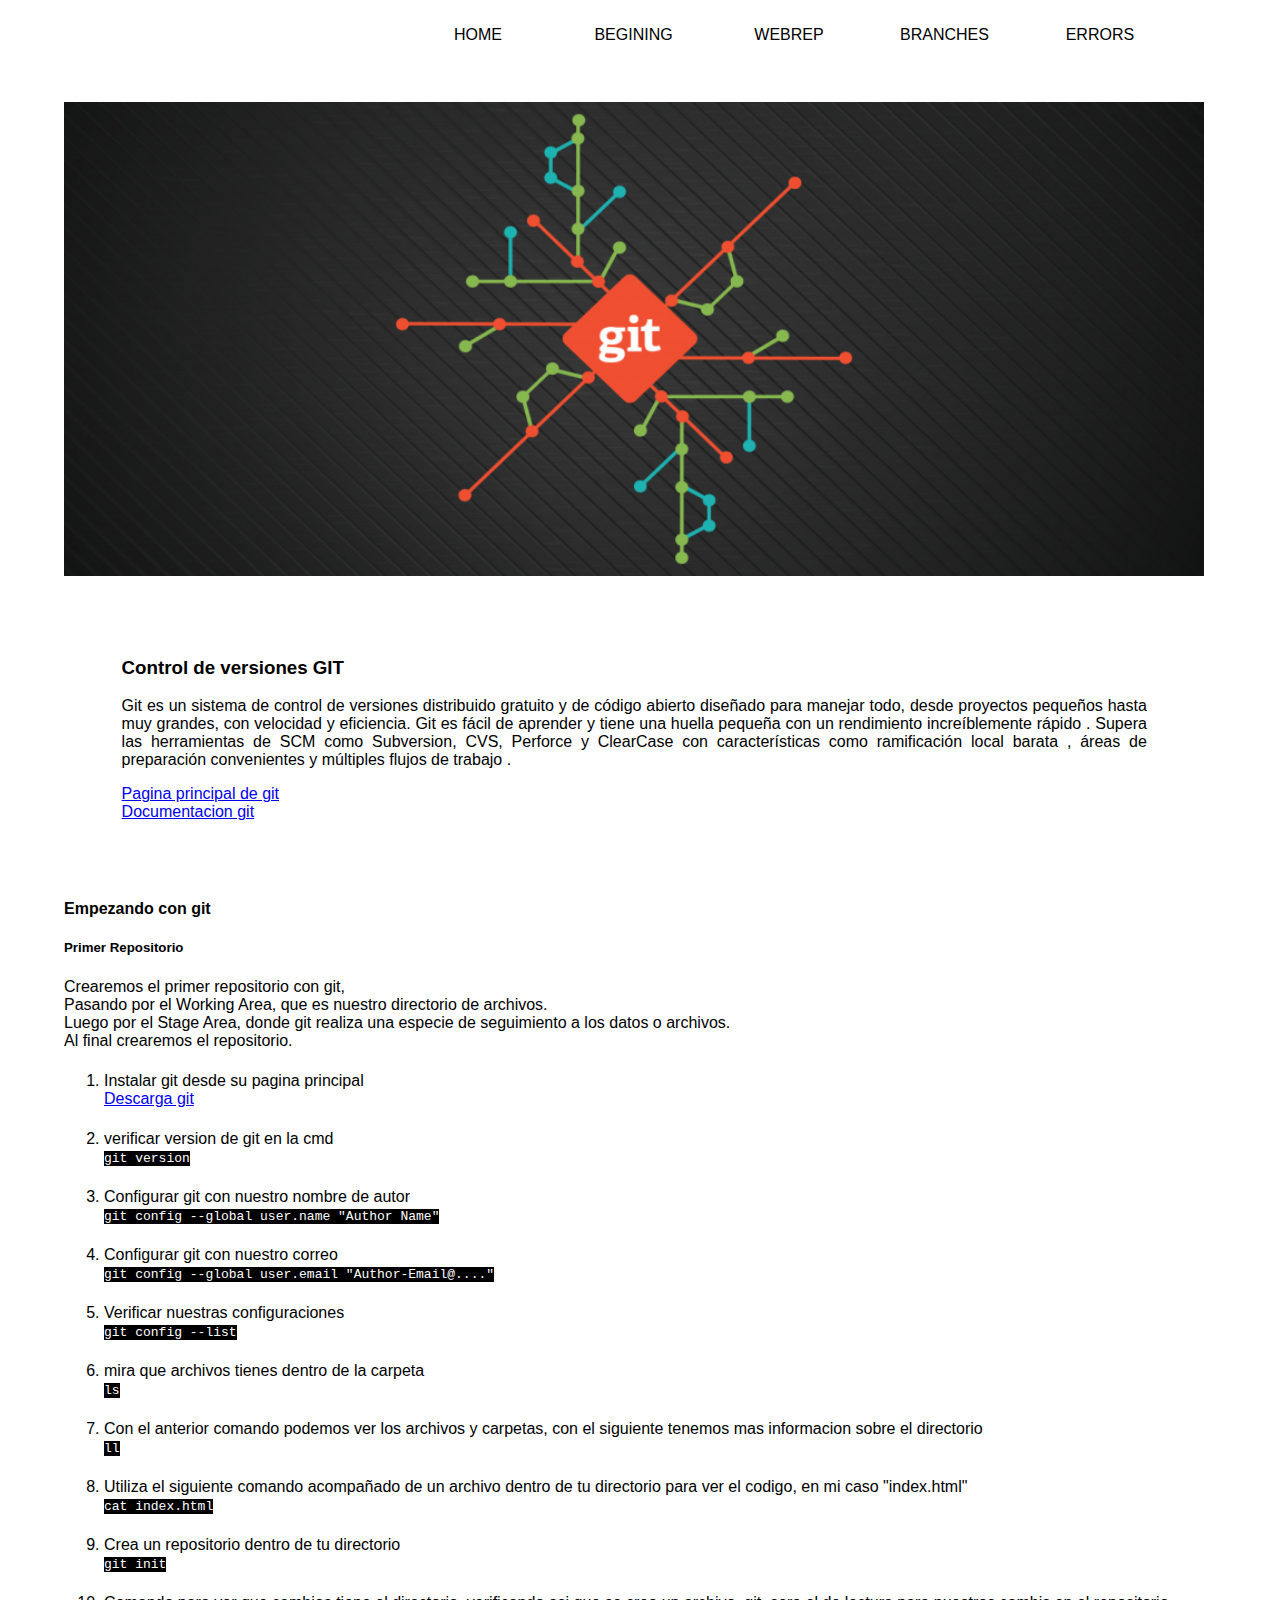
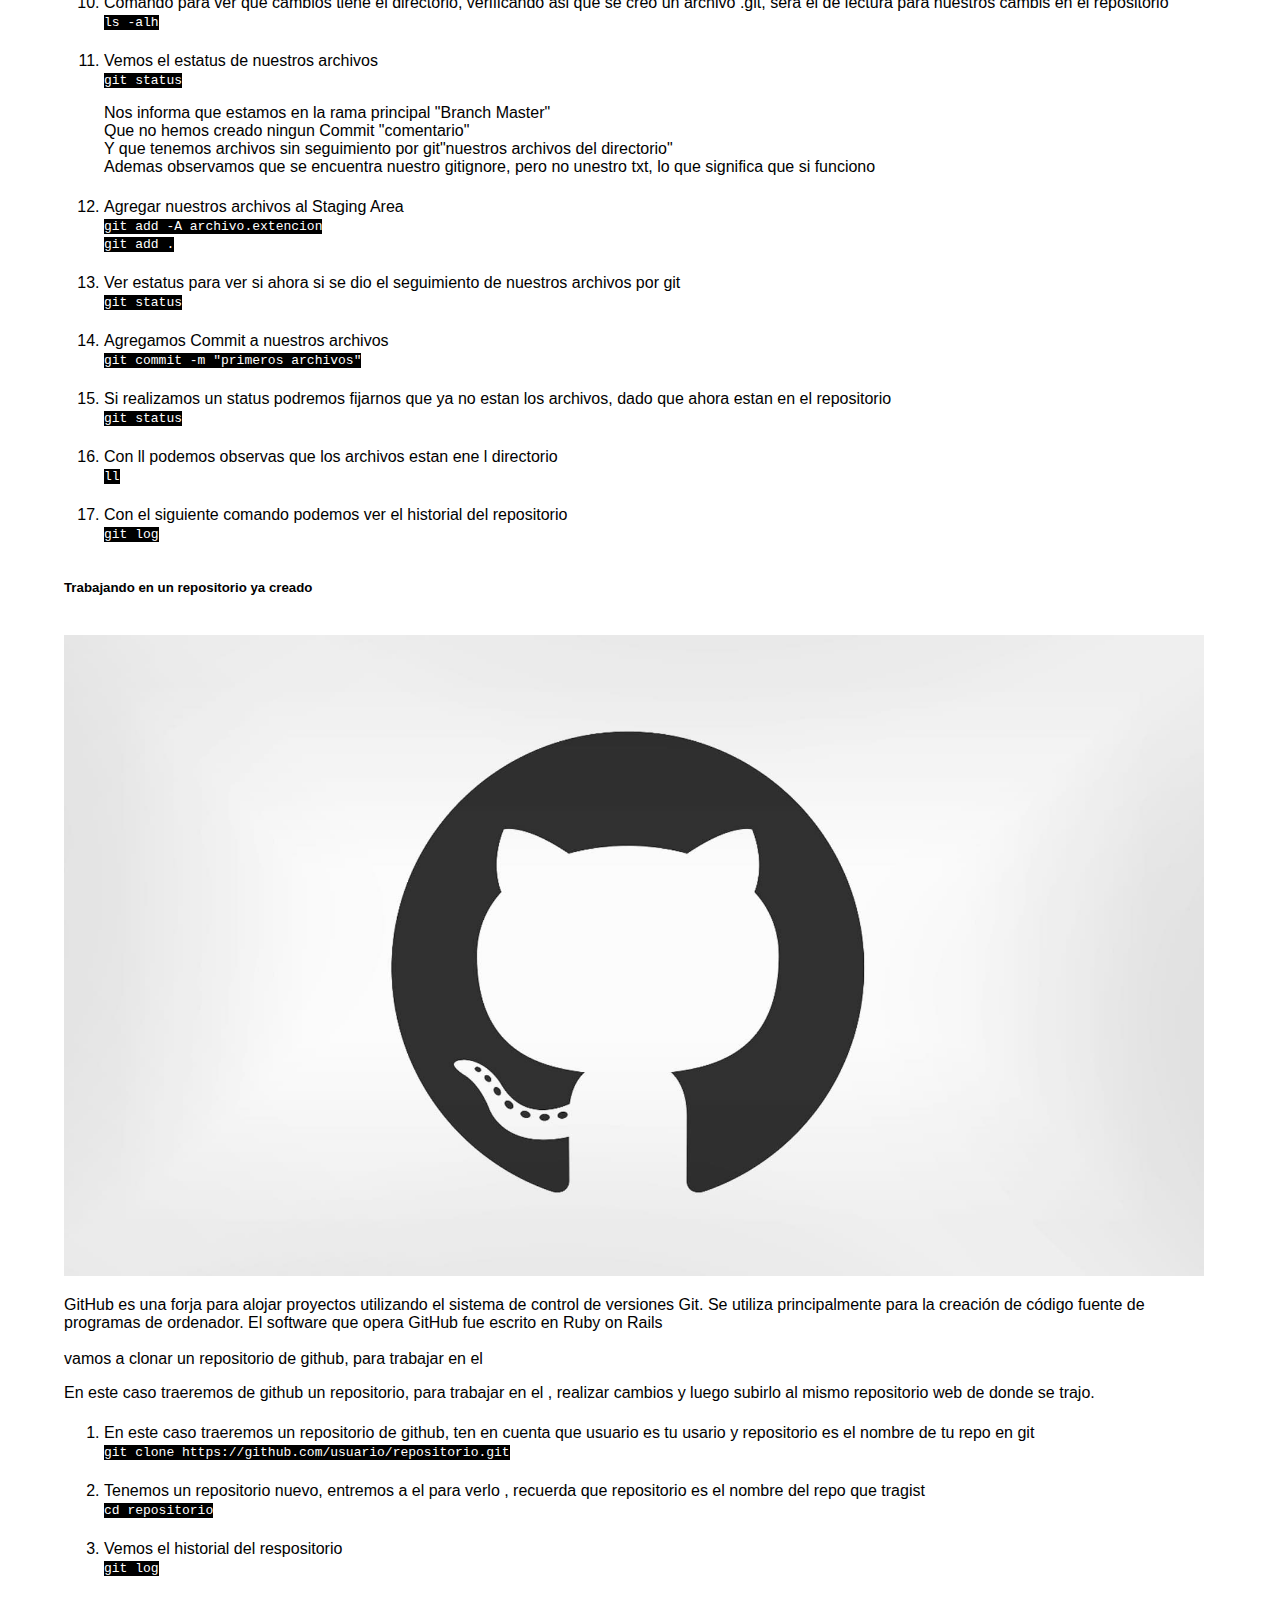
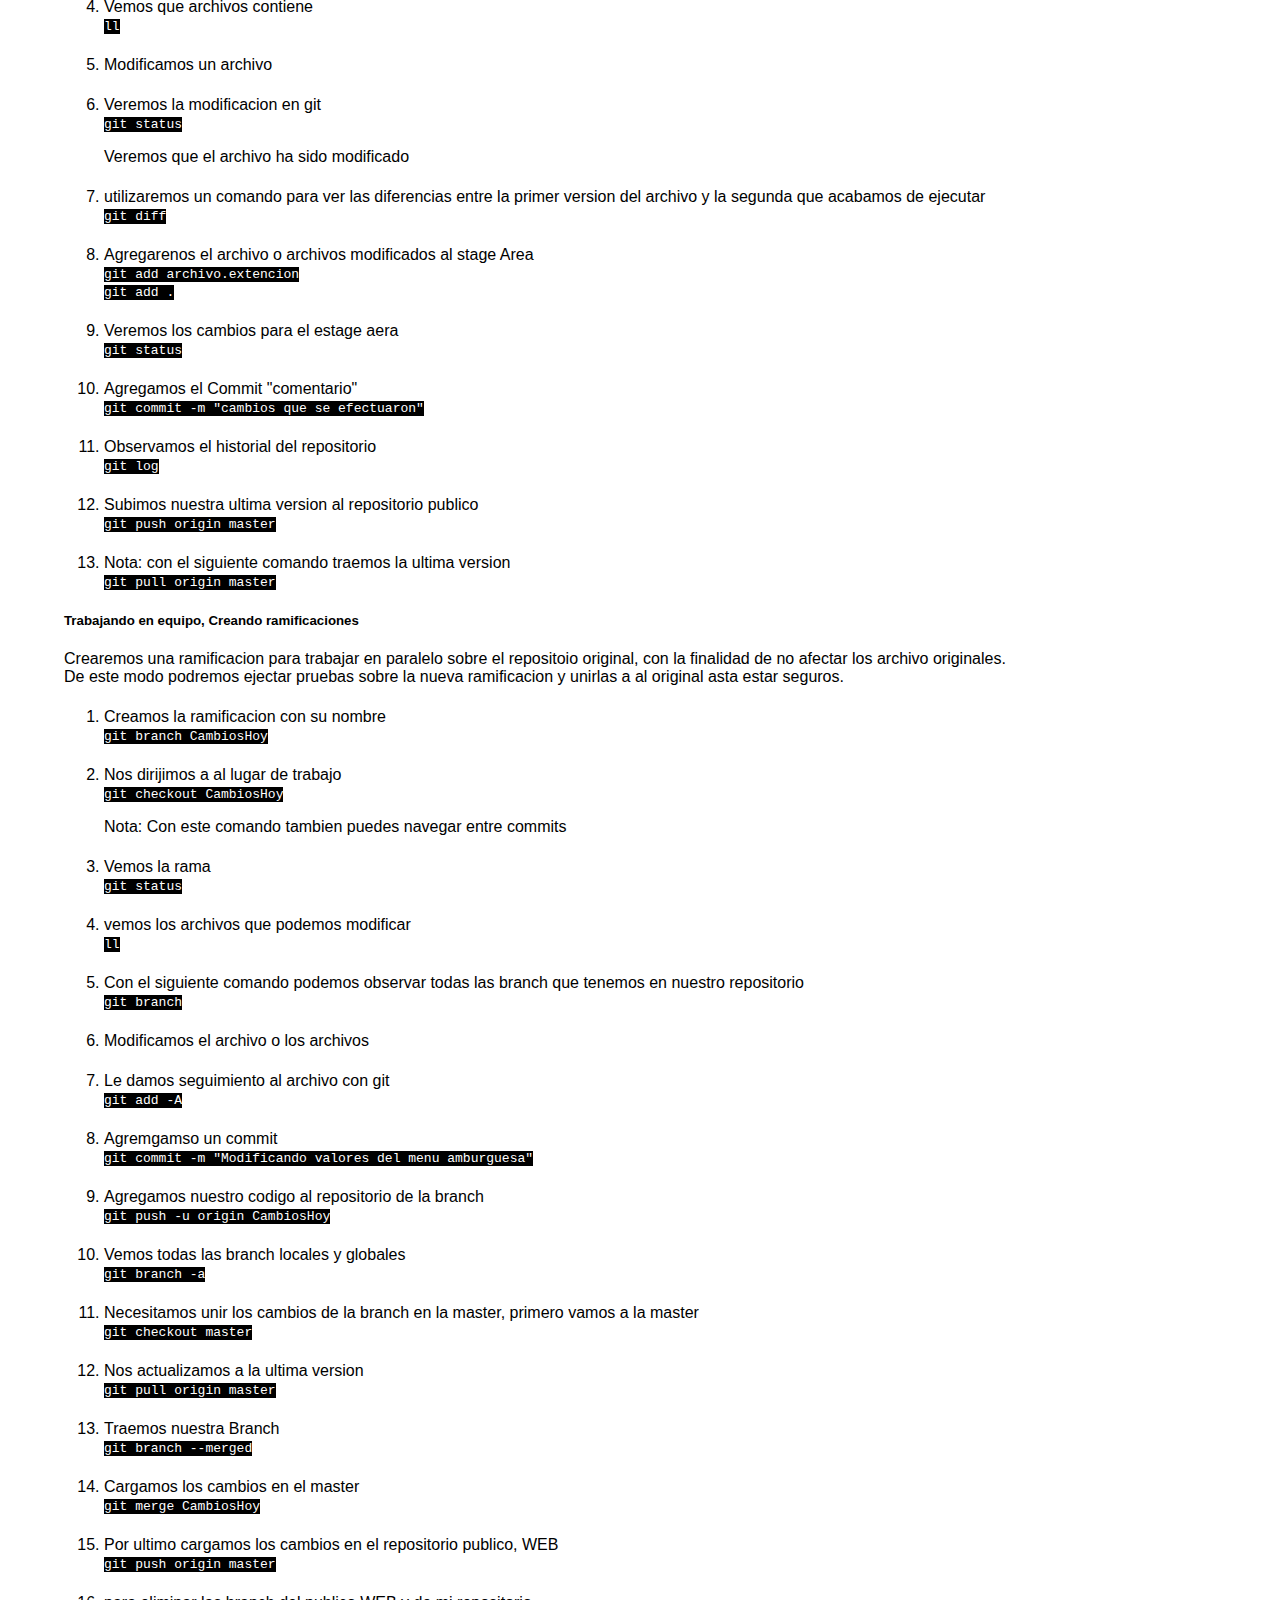
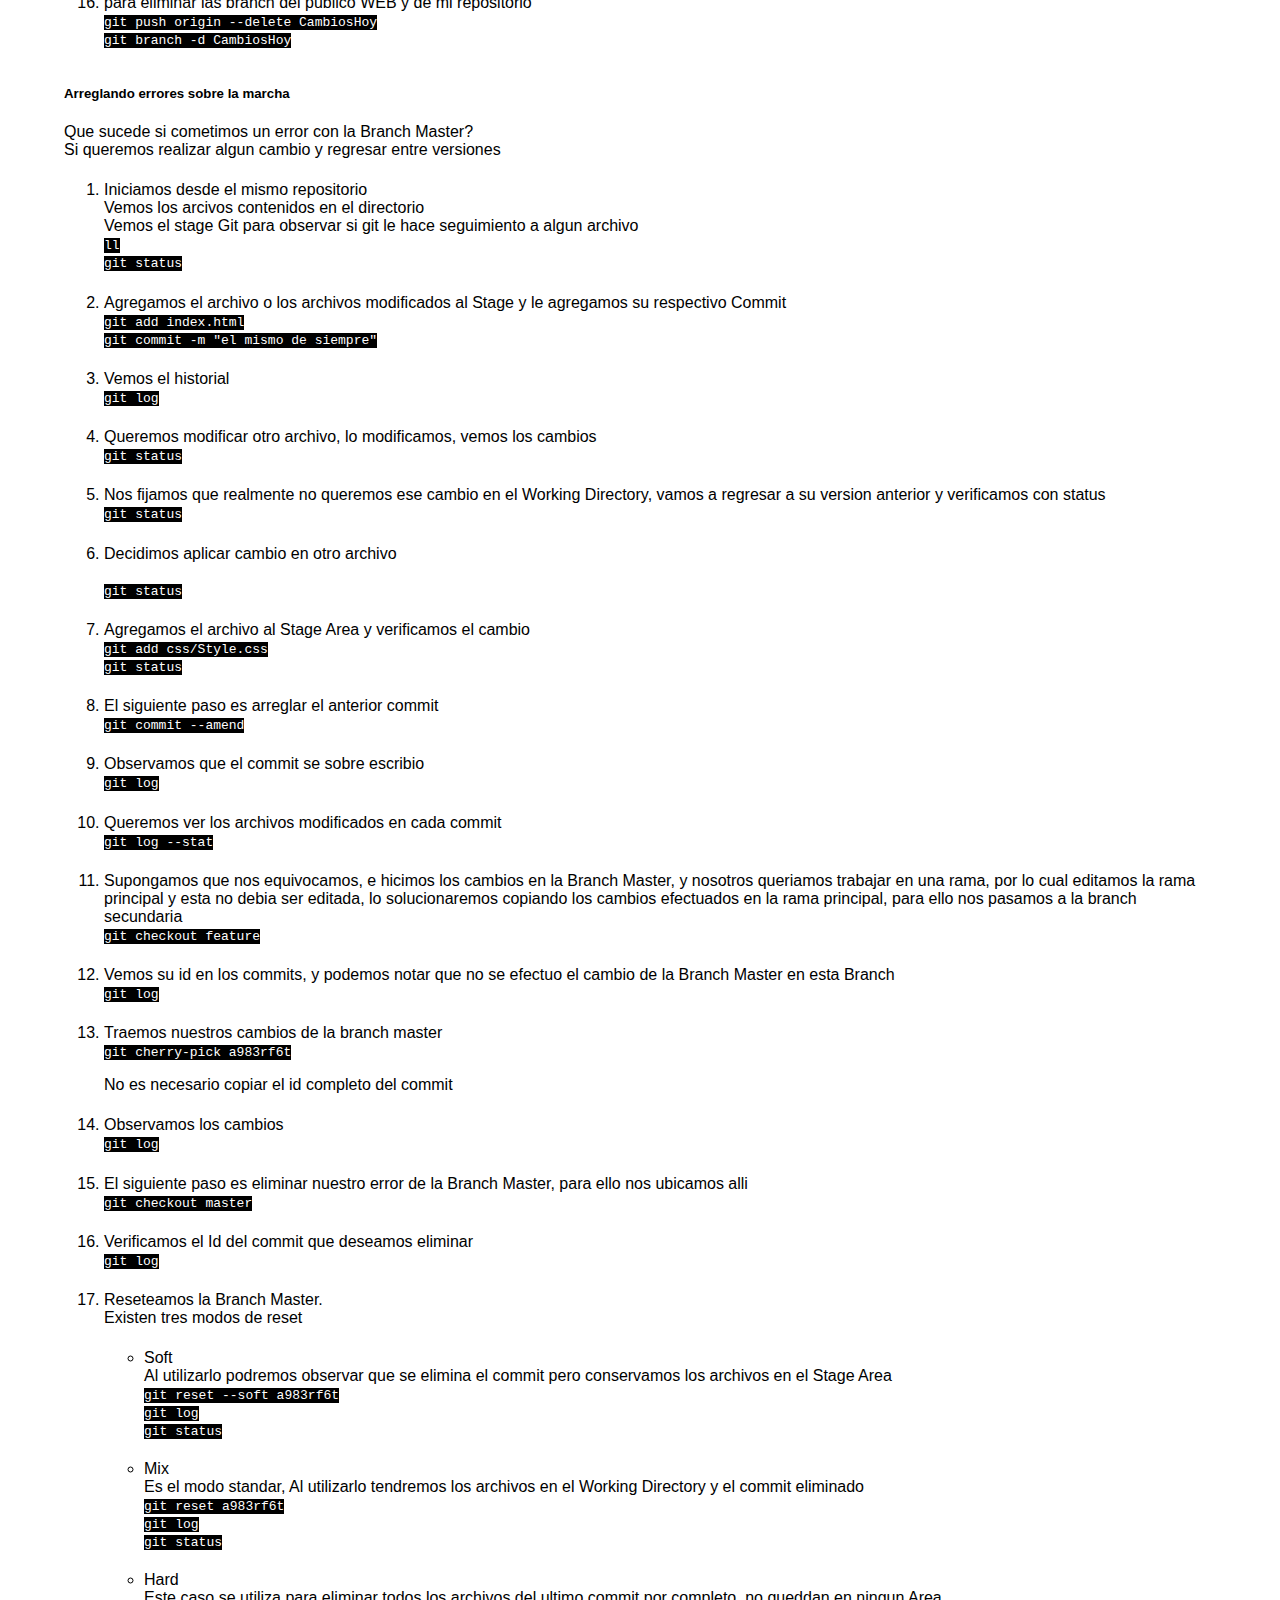
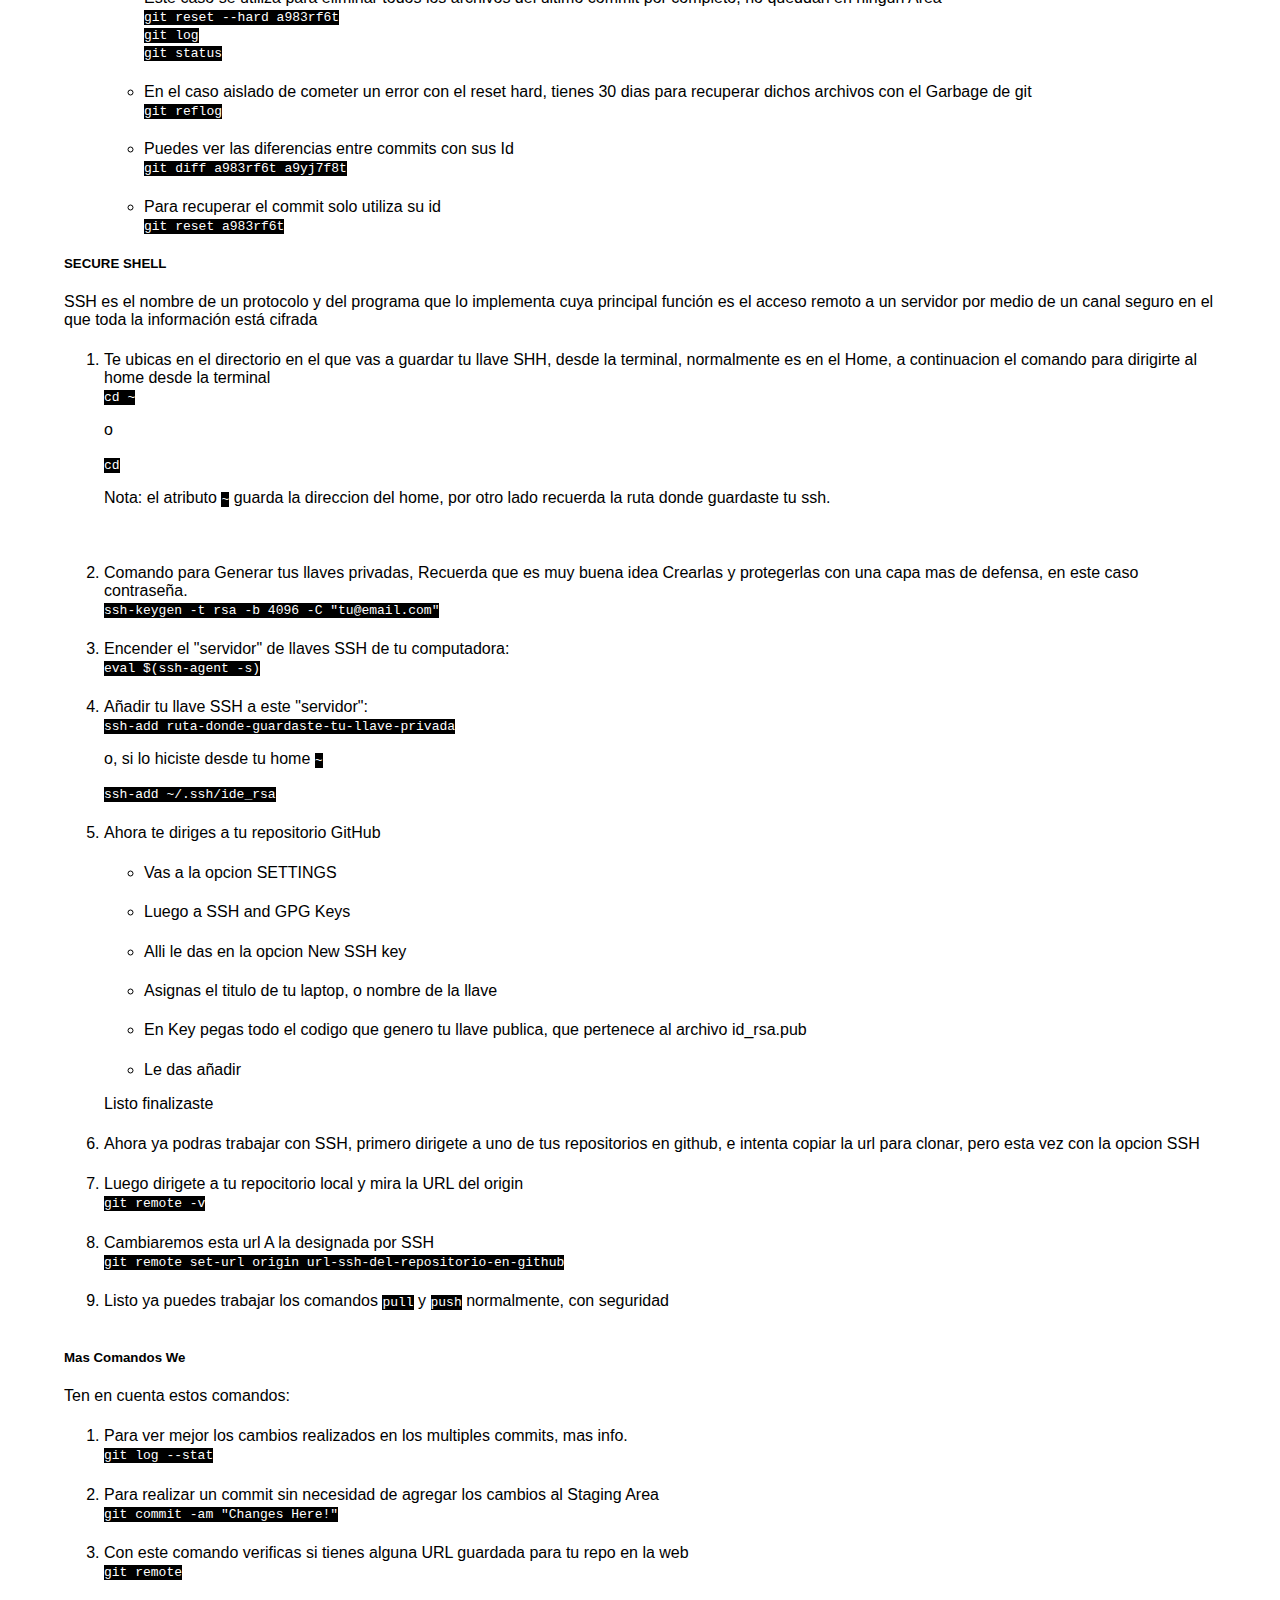
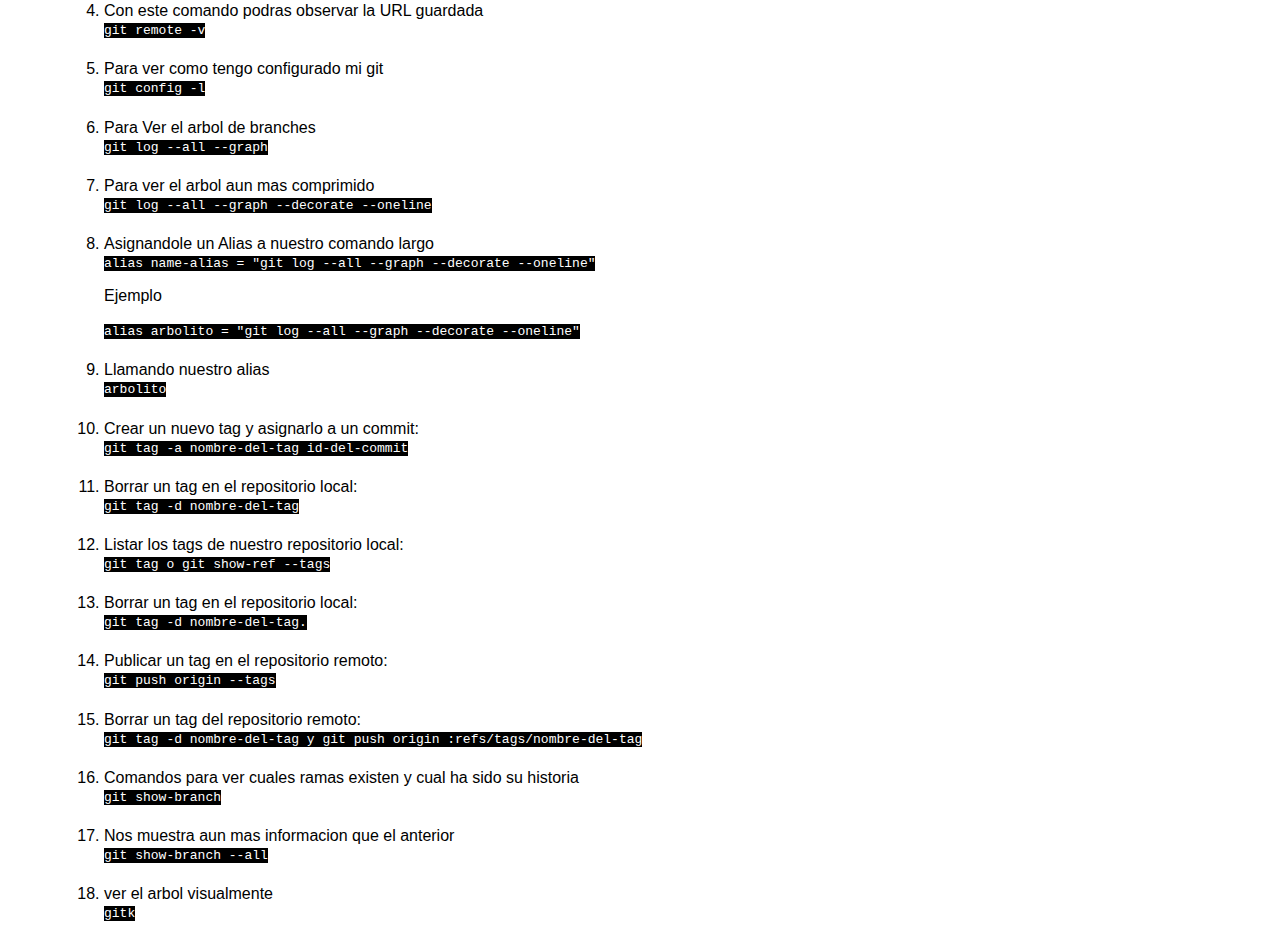
<file: index.html>
<!DOCTYPE html>
<html lang="en">
<head>
    <meta charset="UTF-8">
    <meta name="viewport" content="width=device-width, initial-scale=1.0">
    <title>Document</title>
    <link type="text/css" rel="stylesheet" href="https://use.fontawesome.com/releases/v5.8.1/css/all.css" integrity="sha384-50oBUHEmvpQ+1lW4y57PTFmhCaXp0ML5d60M1M7uH2+nqUivzIebhndOJK28anvf" crossorigin="anonymous">
    <link type="text/css" rel="stylesheet" href="css/Style.css">
</head>
<body>
    <div class="menu">
        <div class="head" > 
            <i class="fab fa-git fa-lg logo"></i>
        </div>
        <input type="checkbox" id="hi">
           <label class="menui" for="hi">
              <div class="bar"></div>
              <div class="bar"></div>
              <div class="bar"></div>
        </label>
        <nav class="navega" id="navega">
            <div class="item" > 
                <a class="a" href="#git">HOME</a> 
            </div>
            <div class="item" > 
                <a class="a" href="#Begining">BEGINING</a> 
            </div>
            <div class="item" > 
                <a class="a" href="#WebRep">WEBREP</a>
            </div>
            <div class="item" > 
                <a class="a" href="#Branches">BRANCHES</a> 
            </div>
            <div class="item" > 
                <a class="a" href="#Errors">ERRORS</a> 
            </div>
        </nav>
    </div>
    <div class="content git" id="git">
        <div class="git1">
            <img src="img/imggit.png" alt="image about Git">
        </div>
        <div class="git2">
            <h3>Control de versiones GIT</h3>
            <p>
                Git es un sistema de control de versiones distribuido gratuito y de código abierto diseñado para manejar todo, desde proyectos pequeños hasta muy grandes, con velocidad y eficiencia.
                Git es fácil de aprender y tiene una huella pequeña con un rendimiento increíblemente rápido . Supera las herramientas de SCM como Subversion, CVS, Perforce y ClearCase con características como ramificación local barata , áreas de preparación convenientes y múltiples flujos de trabajo .
            </p>
            <a href="https://git-scm.com/">Pagina principal de git</a>
            <br>
            <a href="https://git-scm.com/doc">Documentacion git</a>
        </div>
        <div class="gitt" id="Begining">
            <h4>Empezando con git</h4>
            <h5>Primer Repositorio</h5>
            <p>Crearemos el primer repositorio con git, <br>Pasando por el Working Area, que es nuestro directorio de archivos. <br>Luego por el Stage Area, donde git realiza una especie de seguimiento a los datos o archivos. <br>Al final crearemos el repositorio.</p>
            <ol>
                <li>Instalar git desde su pagina principal</li>
                <a href="https://git-scm.com/">Descarga git</a>
                <li>verificar version de git en la cmd</li>
                <code>git version</code>
                <li>Configurar git con nuestro nombre de autor</li>
                <code>git config --global user.name "Author Name" </code>
                <li>Configurar git con nuestro correo</li>
                <code>git config --global user.email "Author-Email@...." </code>
                <li>Verificar nuestras configuraciones</li>
                <code>git config --list</code>
                <li>mira que archivos tienes dentro de la carpeta</li>
                <code>ls</code>
                <li>Con el anterior comando podemos ver los archivos y carpetas, con el siguiente tenemos mas informacion sobre el directorio</li>
                <code>ll</code>
                <li>Utiliza el siguiente comando acompañado de un archivo dentro de tu directorio para ver el codigo, en mi caso "index.html"</li>
                <code>cat index.html</code>
                <li>Crea un repositorio dentro de tu directorio</li>
                <code>git init</code>
                <li>Comando para ver que cambios tiene el directorio, verificando asi que se creo un archivo .git, sera el de lectura para nuestros cambis en el repositorio</li>
                <code>ls -alh</code>
                <li>Vemos el estatus de nuestros archivos</li>
                <code>git status</code>
                <p>Nos informa que estamos en la rama principal "Branch Master" <br>
                    Que no hemos creado ningun Commit "comentario"<br>Y que tenemos archivos sin seguimiento por git"nuestros archivos del directorio"<br>Ademas observamos que se encuentra nuestro gitignore, pero no unestro txt, lo que significa que si funciono
                </p>
                <li>Agregar nuestros archivos al Staging Area</li>
                <code>git add -A archivo.extencion</code>
                <br>
                <code>git add .</code>
                <li>Ver estatus para ver si ahora si se dio el seguimiento de nuestros archivos por git</li>
                <code>git status</code>
                <li>Agregamos Commit a nuestros archivos</li>
                <code>git commit -m "primeros archivos"</code>
                <li>Si realizamos un status podremos fijarnos que ya no estan los archivos, dado que ahora estan en el repositorio</li>
                <code>git status</code>
                <li>Con ll podemos observas que los archivos estan ene l directorio</li>
                <code>ll</code>
                <li>Con el siguiente comando podemos ver el historial del repositorio</li>
                <code>git log</code>
            </ol>
        </div>
        <div class="gitt" id="WebRep">
            <h5>Trabajando en un repositorio ya creado</h5>
            <br>
            <img src="img/imggithub.jpg" alt="Image abaut GitHub">
            <p>GitHub es una forja para alojar proyectos utilizando el sistema de control de versiones Git. Se utiliza principalmente para la creación de código fuente de programas de ordenador. El software que opera GitHub fue escrito en Ruby on Rails <br><br>
            vamos a clonar un repositorio de github, para trabajar en el</p>
            <p>En este caso traeremos de github un repositorio, para trabajar en el , realizar cambios y luego subirlo al mismo repositorio web de donde se trajo.</p>
            <ol>
                <li>En este caso traeremos un repositorio de github, ten en cuenta que usuario es tu usario y repositorio es el nombre de tu repo en git</li>
                <code>git clone https://github.com/usuario/repositorio.git</code>
                <li>Tenemos un repositorio nuevo, entremos a el para verlo , recuerda que repositorio es el nombre del repo que tragist</li>
                <code>cd repositorio</code>
                <li>Vemos el historial del respositorio</li>
                <code>git log</code>
                <li>Vemos que archivos contiene</li>
                <code>ll</code>
                <li>Modificamos un archivo</li>
                <li>Veremos la modificacion en git</li>
                <code>git status</code>
                <p>Veremos que el archivo ha sido modificado</p>
                <li>utilizaremos un comando para ver las diferencias entre la primer version del archivo y la segunda que acabamos de ejecutar</li>
                <code>git diff</code>
                <li>Agregarenos el archivo o archivos modificados al stage Area</li>
                <code>git add archivo.extencion</code>
                <br>
                <code>git add .</code>
                <li>Veremos los cambios para el estage aera</li>
                <code>git status</code>
                <li>Agregamos el Commit "comentario"</li>
                <code>git commit -m "cambios que se efectuaron"</code>
                <li>Observamos el historial del repositorio</li>
                <code>git log</code>
                <li>Subimos nuestra ultima version al repositorio publico</li>
                <code>git push origin master</code>
                <li>Nota: con el siguiente comando traemos la ultima version</li>
                <code>git pull origin master</code>
            </ol>
            <h5 id="Branches">Trabajando en equipo, Creando ramificaciones</h5>
            <p>Crearemos una ramificacion para trabajar en paralelo sobre el repositoio original, con la finalidad de no afectar los archivo originales. <br>De este modo podremos ejectar pruebas sobre la nueva ramificacion y unirlas a al original asta estar seguros.</p>
            <ol>
                <li>Creamos la ramificacion con su nombre</li>
                <code>git branch CambiosHoy</code>
                <li>Nos dirijimos a al lugar de trabajo</li>
                <code>git checkout CambiosHoy</code>
                <p>Nota: Con este comando tambien puedes navegar entre commits</p>
                <li>Vemos la rama</li>
                <code>git status</code>
                <li>vemos los archivos que podemos modificar</li>
                <code>ll</code>
                <li>Con el siguiente comando podemos observar todas las branch que tenemos en nuestro repositorio</li>
                <code>git branch</code>
                <li>Modificamos el archivo o los archivos</li>
                <li>Le damos seguimiento al archivo con git</li>
                <code>git add -A</code>
                <li>Agremgamso un commit</li>
                <code>git commit -m "Modificando valores del menu amburguesa"</code>
                <li>Agregamos nuestro codigo al repositorio de la branch</li>
                <code>git push -u origin CambiosHoy</code>
                <li>Vemos todas las branch locales y globales</li>
                <code>git branch -a</code>
                <li>Necesitamos unir los cambios de la branch en la master, primero vamos a la  master</li>
                <code>git checkout master</code>
                <li>Nos actualizamos a la ultima version</li>
                <code>git pull origin master</code>
                <li>Traemos nuestra Branch</li>
                <code>git branch --merged</code>
                <li>Cargamos los cambios en el master</li>
                <code>git merge CambiosHoy</code>
                <li>Por ultimo cargamos los cambios en el repositorio publico, WEB</li>
                <code>git push origin master</code>
                <li>para eliminar las branch del publico WEB y de mi repositorio</li>
                <code>git push origin --delete CambiosHoy</code>
                <br>
                <code>git branch -d CambiosHoy</code>
            </ol>
        </div>
        <div id="Errors">
            <h5>Arreglando errores sobre la marcha</h5>
            <p>Que sucede si cometimos un error con la Branch Master?<br>Si queremos realizar algun cambio y regresar entre versiones</p>
            <ol>
                <li>Iniciamos desde el mismo repositorio <br>
                Vemos los arcivos contenidos en el directorio <br>
                Vemos el stage Git para observar si git le hace seguimiento a algun archivo</li>
                <code>ll</code>
                <br>
                <code>git status</code>
                <li>Agregamos el archivo o los archivos modificados al Stage y le agregamos su respectivo Commit</li>
                <code>git add index.html</code>
                <br>
                <code>git commit -m "el mismo de siempre"</code>
                <li>Vemos el historial</li>
                <code>git log</code>
                <li>Queremos modificar otro archivo, lo modificamos, vemos los cambios</li>
                <code>git status</code>
                <li>Nos fijamos que realmente no queremos ese cambio en el Working Directory, vamos a regresar a su version anterior y verificamos con status</li>
                <code>git status</code>
                <li>Decidimos aplicar cambio en otro archivo</li>
                <br>
                <code>git status</code>
                <li>Agregamos el archivo al Stage Area y verificamos el cambio</li>
                <code>git add css/Style.css</code>
                <br>
                <code>git status</code>
                <li>El siguiente paso es arreglar el anterior commit</li>
                <code>git commit --amend</code>
                <li>Observamos que el commit se sobre escribio</li>
                <code>git log</code>
                <li>Queremos ver los archivos modificados en cada commit</li>
                <code>git log --stat</code>
                <li>Supongamos que nos equivocamos, e hicimos los cambios en la Branch Master, y nosotros queriamos trabajar en una rama, por lo cual editamos la rama principal y esta no debia ser editada, lo solucionaremos copiando los cambios efectuados en la rama principal, para ello nos pasamos a la branch secundaria</li>
                <code>git checkout feature</code>
                <li>Vemos su id en los commits, y podemos notar que no se efectuo el cambio de la Branch Master en esta Branch</li>
                <code>git log</code>
                <li>Traemos nuestros cambios de la branch master</li>
                <code>git cherry-pick a983rf6t</code>
                <p>No es necesario copiar el id completo del commit</p>
                <li>Observamos los cambios</li>
                <code>git log</code>
                <li>El siguiente paso es eliminar nuestro error de la Branch Master, para ello nos ubicamos alli</li>
                <code>git checkout master</code>
                <li>Verificamos el Id del commit que deseamos eliminar</li>
                <code>git log</code>
                <li>
                    Reseteamos la Branch Master. <br>
                    Existen tres modos de reset
                </li>
                <ul>
                    <li>Soft <br>Al utilizarlo podremos observar que se elimina el commit pero conservamos los archivos en el Stage Area</li>
                    <code>git reset --soft a983rf6t</code>
                    <br>
                    <code>git log</code>
                    <br>
                    <code>git status</code>
                    <li>Mix <br> Es el modo standar, Al utilizarlo tendremos los archivos en el Working Directory y el commit eliminado</li>
                    <code>git reset a983rf6t</code>
                    <br>
                    <code>git log</code>
                    <br>
                    <code>git status</code>
                    <li>Hard <br>Este caso se utiliza para eliminar todos los archivos del ultimo commit por completo, no queddan en ningun Area</li>
                    <code>git reset --hard a983rf6t</code>
                    <br>
                    <code>git log</code>
                    <br>
                    <code>git status</code>
                    <li>En el caso aislado de cometer un error con el reset hard, tienes 30 dias para recuperar dichos archivos con el Garbage de git</li>
                    <code>git reflog</code>
                    <li>Puedes ver las diferencias entre commits con sus Id</li>
                    <code>git diff a983rf6t a9yj7f8t</code>
                    <li>Para recuperar el commit solo utiliza su id</li>
                    <code>git reset a983rf6t</code>
                </ul>
            </ol>
        </div>
        <div id="SSH">
            <h5>SECURE SHELL</h5>
            <p>SSH es el nombre de un protocolo y del programa que lo implementa cuya principal función es el acceso remoto a un servidor por medio de un canal seguro en el que toda la información está cifrada</p>
            <ol>
                <li>Te ubicas en el directorio en el que vas a guardar tu llave SHH, desde la terminal, normalmente es en el Home, a continuacion el comando para dirigirte al home desde la terminal</li>
                <code>cd ~</code>
                <p>o</p>
                <code>cd</code>
                <p>Nota: el atributo <code>~</code> guarda la direccion del home, por otro lado recuerda la ruta donde guardaste tu ssh.</p>
                <br>
                <li>Comando para Generar tus llaves privadas, Recuerda que es muy buena idea Crearlas y protegerlas con una capa mas de defensa, en este caso contraseña.</li>
                <code>ssh-keygen -t rsa -b 4096 -C "tu@email.com"</code>
                <br>
                <li>Encender el "servidor" de llaves SSH de tu computadora:</li>
                <code>eval $(ssh-agent -s)</code>
                <br>
                <li>Añadir tu llave SSH a este "servidor":</li>
                <code>ssh-add ruta-donde-guardaste-tu-llave-privada</code>
                <p>o, si lo hiciste desde tu home <code>~</code></p>
                <code>ssh-add ~/.ssh/ide_rsa</code>
                <br>
                <li>Ahora te diriges a tu repositorio GitHub</li>
                <ul>
                    <li>Vas a la opcion SETTINGS</li>
                    <li>Luego a SSH and GPG Keys</li>
                    <li>Alli le das en la opcion New SSH key</li>
                    <li>Asignas el titulo de tu laptop, o nombre de la llave</li>
                    <li>En Key pegas todo el codigo que genero tu llave publica, que pertenece al archivo id_rsa.pub</li>
                    <li>Le das añadir</li>
                </ul>
                <p>Listo finalizaste</p>
                <li>Ahora ya podras trabajar con SSH, primero dirigete a uno de tus repositorios en github, e intenta copiar la url para clonar, pero esta vez con la opcion SSH</li>
                <li>Luego dirigete a tu repocitorio local y mira la URL del origin</li>
                <code>git remote -v</code>
                <br>
                <li>Cambiaremos esta url A la designada por SSH</li>
                <code>git remote set-url origin url-ssh-del-repositorio-en-github</code>
                <br>
                <li>Listo ya puedes trabajar los comandos <code>pull</code> y <code>push</code> normalmente, con seguridad</li>
                <code></code>
                <br>
            </ol>
        </div>
        <div id="MoreCommands">
            <h5>Mas Comandos We</h5>
            <p>Ten en cuenta estos comandos:</p>
            <ol>
                <li>Para ver mejor los cambios realizados en los multiples commits, mas info.</li>
                <code>git log --stat</code>
                <br>
                <li>Para realizar un commit sin necesidad de agregar los cambios al Staging Area</li>
                <code>git commit -am "Changes Here!"</code>
                <br>
                <li>Con este comando verificas si tienes alguna URL guardada para tu repo en la web</li>
                <code>git remote</code>
                <br>
                <li>Con este comando podras observar la URL guardada</li>
                <code>git remote -v</code>
                <br>
                <li>Para ver como tengo configurado mi git</li>
                <code>git config -l</code>
                <br>
                <li>Para Ver el arbol de branches</li>
                <code>git log --all --graph</code>
                <br>
                <li>Para ver el arbol aun mas comprimido</li>
                <code>git log --all --graph --decorate --oneline</code>
                <br>
                <li>Asignandole un Alias a nuestro comando largo</li>
                <code>alias name-alias = "git log --all --graph --decorate --oneline"</code>
                <p>Ejemplo</p>
                <code>alias arbolito = "git log --all --graph --decorate --oneline"</code>
                <br>
                <li>Llamando nuestro alias</li>
                <code>arbolito</code>
                <br>
                <li>Crear un nuevo tag y asignarlo a un commit:</li>
                <code>git tag -a nombre-del-tag id-del-commit</code>
                <br>
                <li>Borrar un tag en el repositorio local:</li>
                <code>git tag -d nombre-del-tag</code>
                <br>
                <li>Listar los tags de nuestro repositorio local:</li>
                <code>git tag o git show-ref --tags</code>
                <br>
                <li>Borrar un tag en el repositorio local:</li>
                <code>git tag -d nombre-del-tag.</code>
                <br>
                <li>Publicar un tag en el repositorio remoto:</li>
                <code>git push origin --tags</code>
                <br>
                <li>Borrar un tag del repositorio remoto:</li>
                <code>git tag -d nombre-del-tag y git push origin :refs/tags/nombre-del-tag</code>
                <br>
                <li>Comandos para ver cuales ramas existen y cual ha sido su historia</li>
                <code>git show-branch</code>
                <br>
                <li>Nos muestra aun mas informacion que el anterior</li>
                <code>git show-branch --all</code>
                <br>
                <li>ver el arbol visualmente</li>
                <code>gitk</code>
                <br>


 
            </ol>
        </div>
    </div>
</body>
</html>
</file>
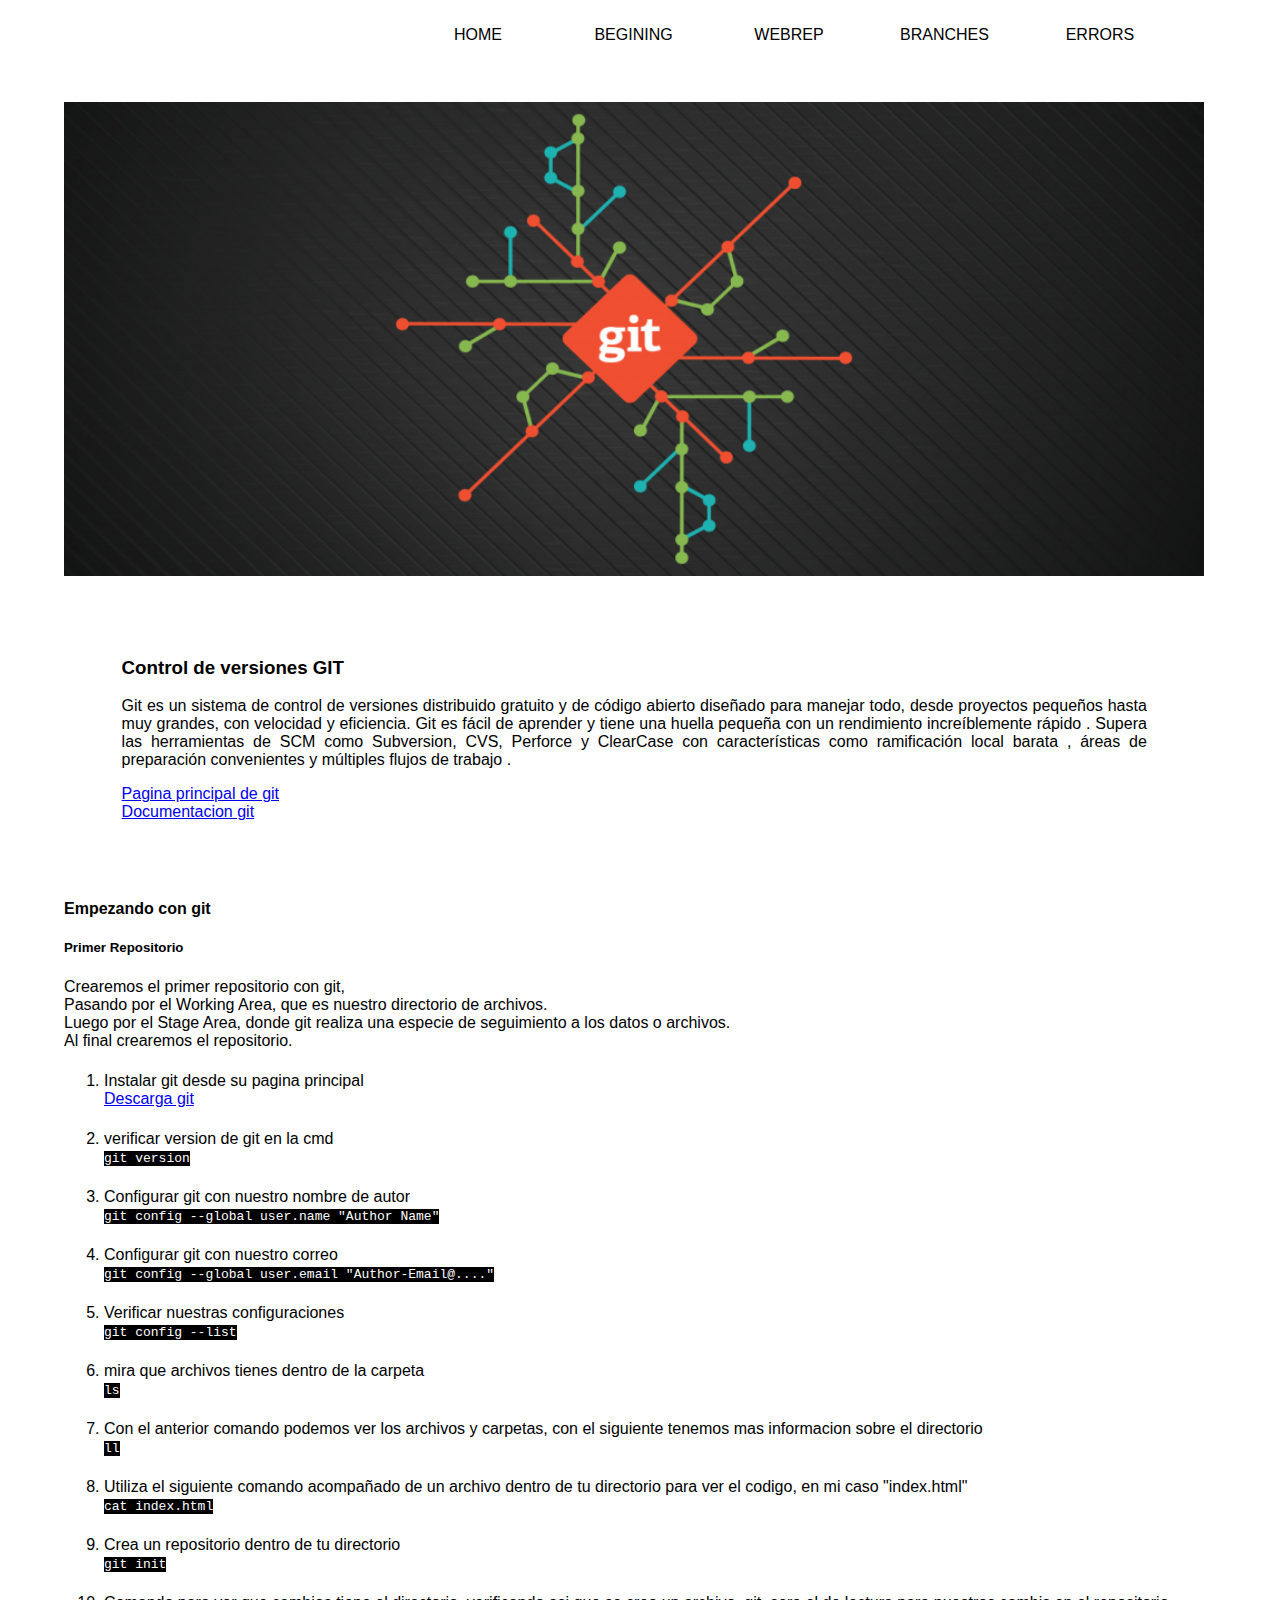
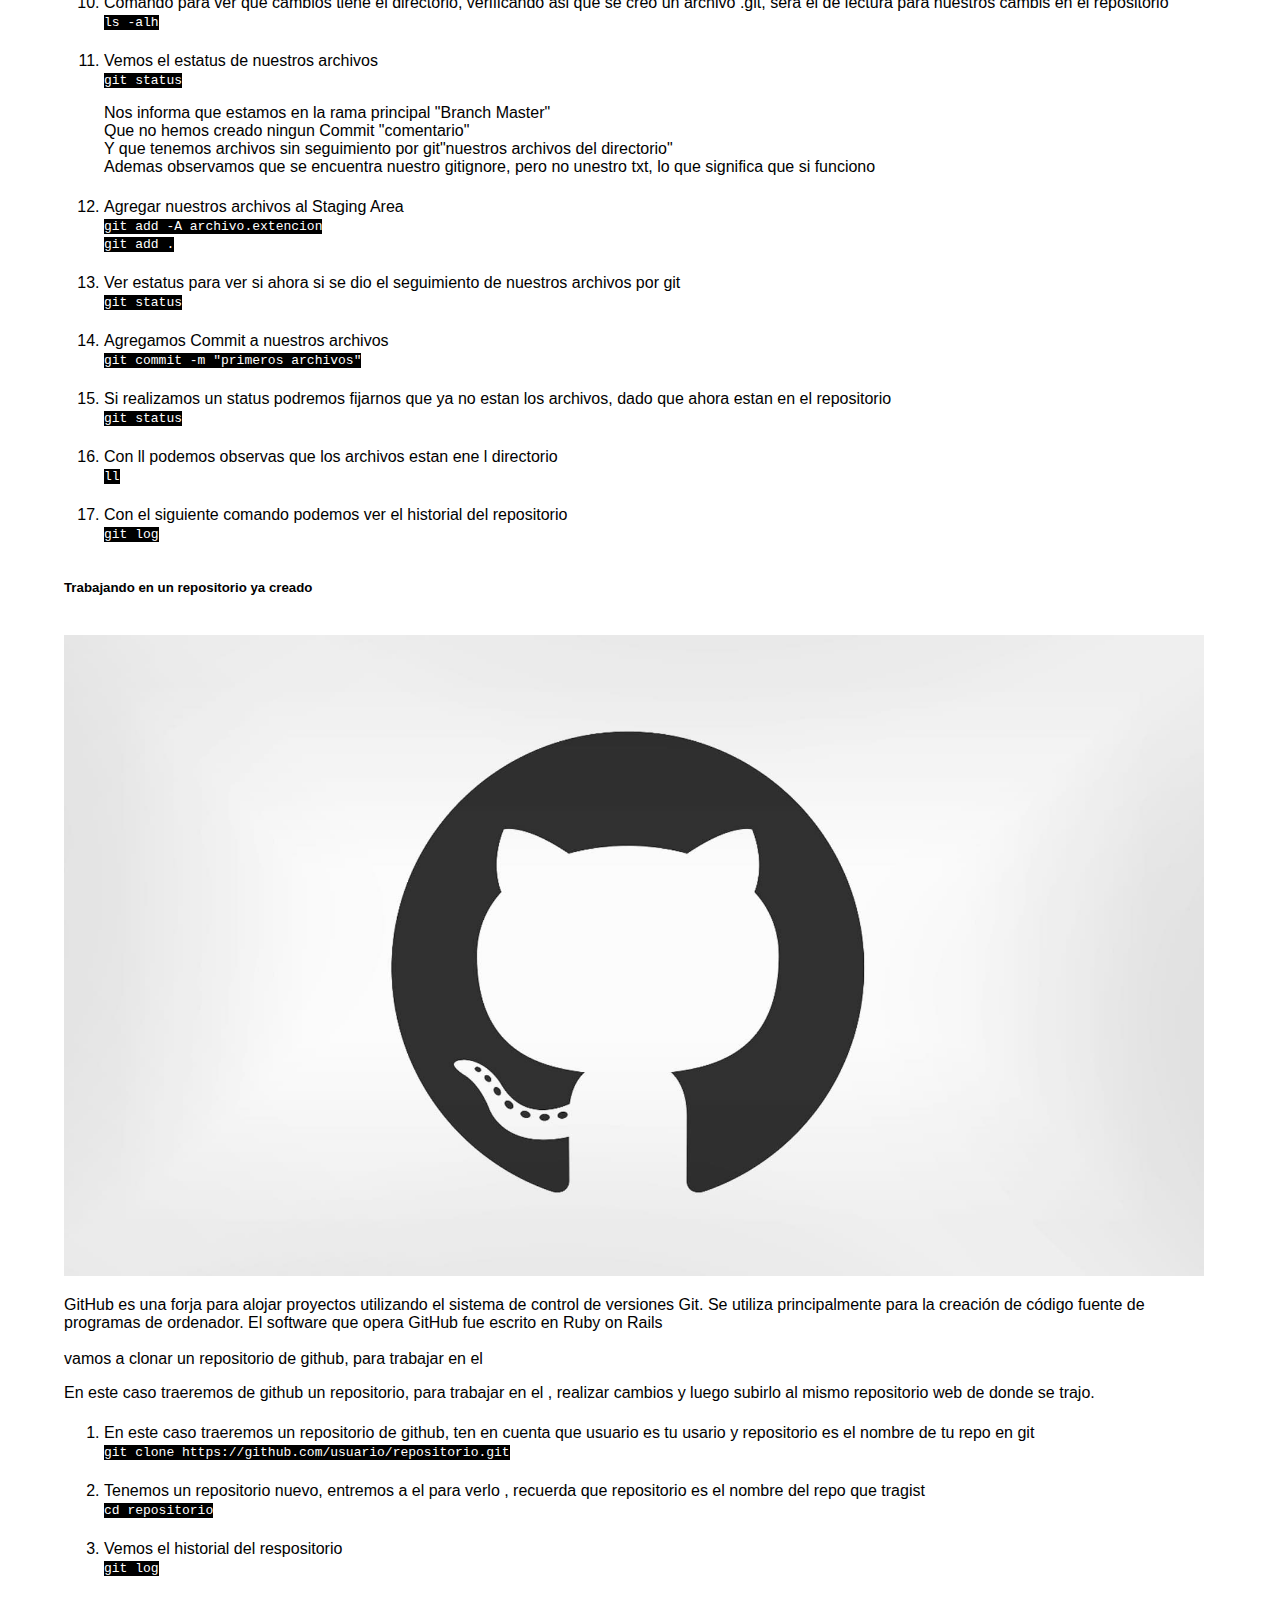
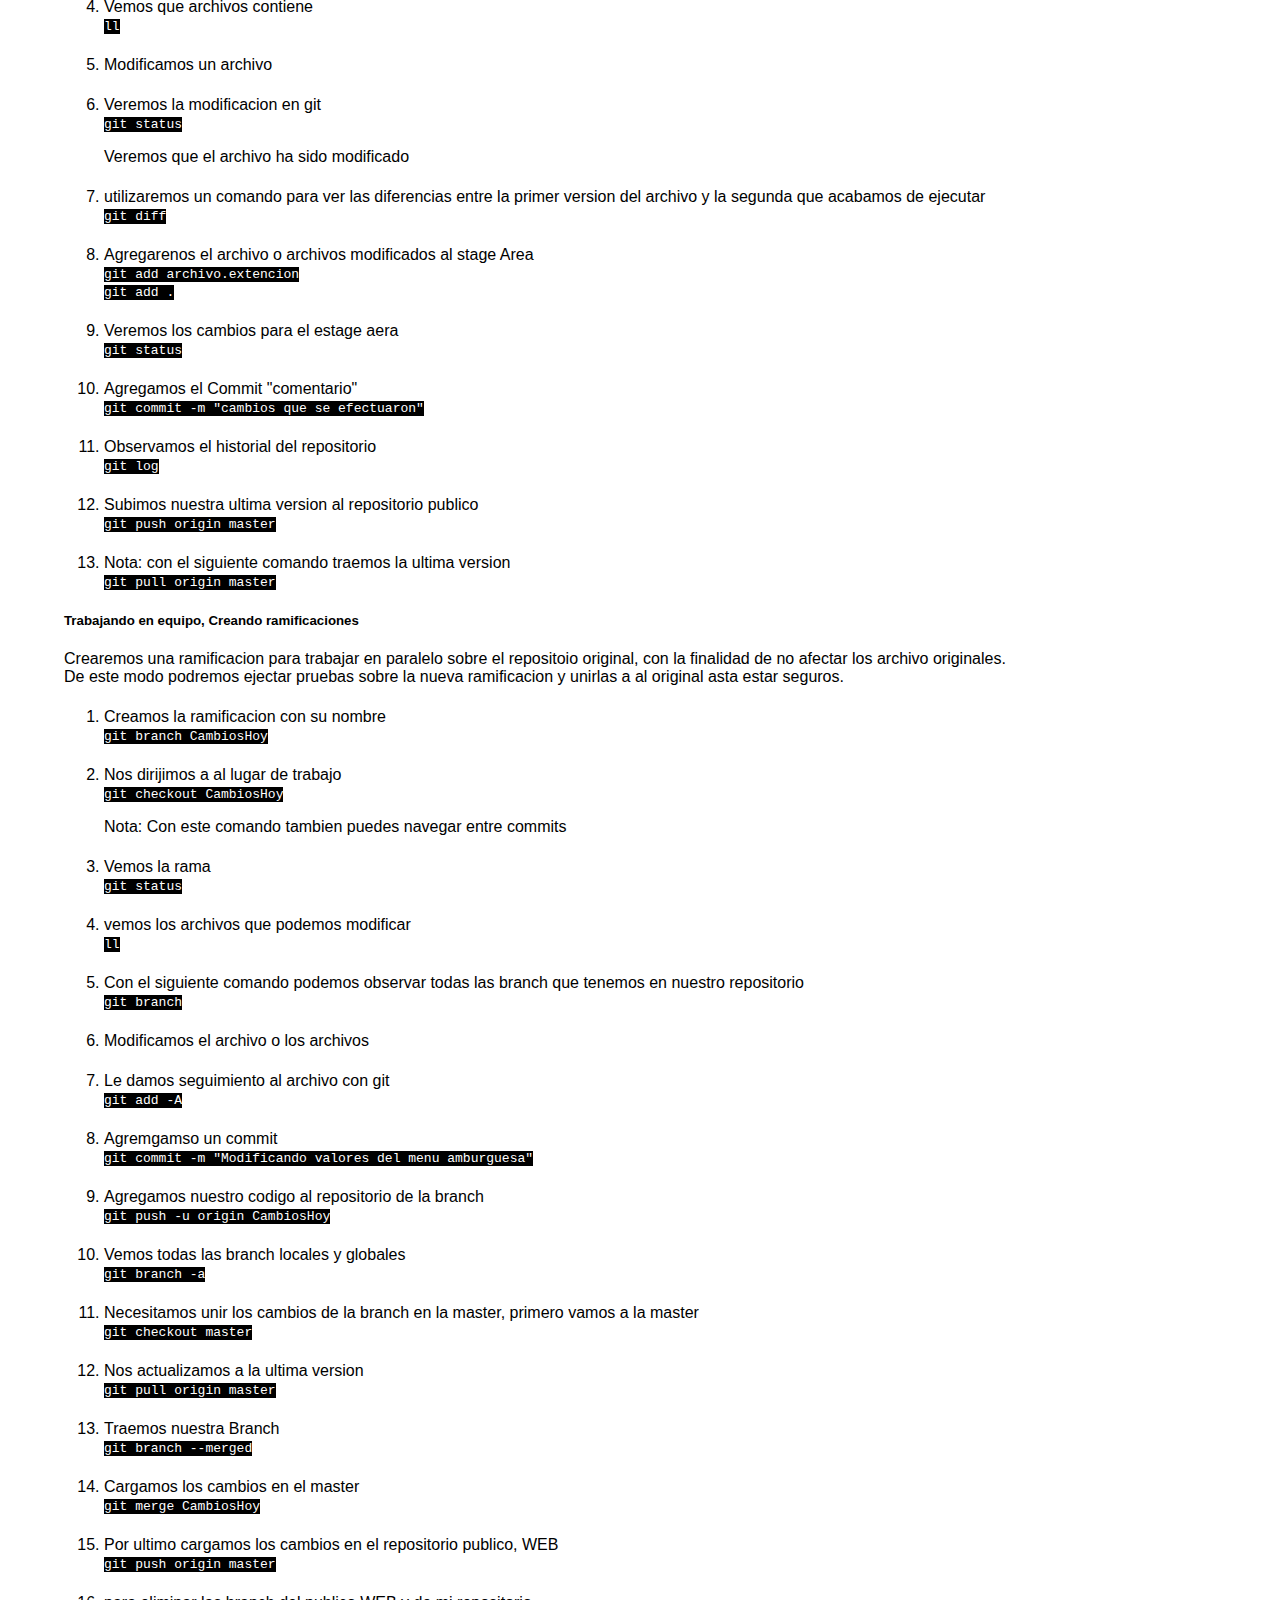
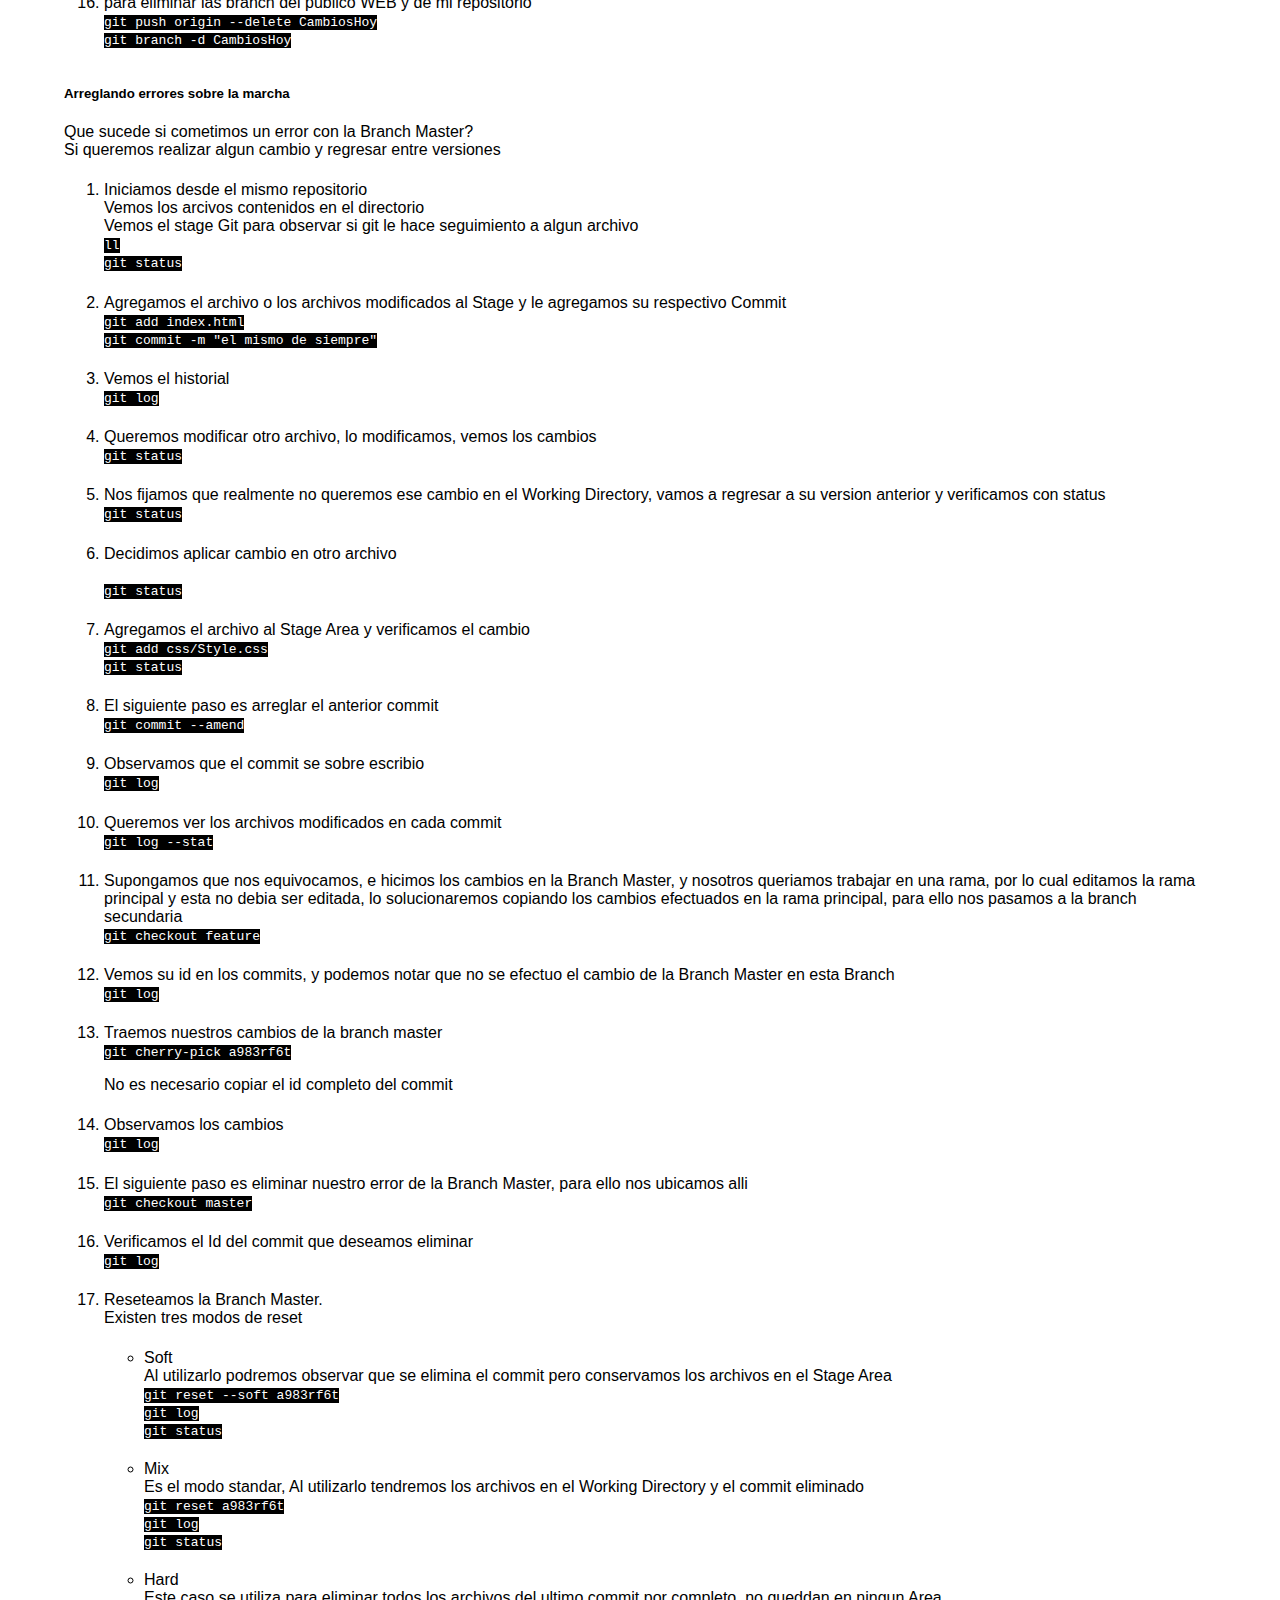
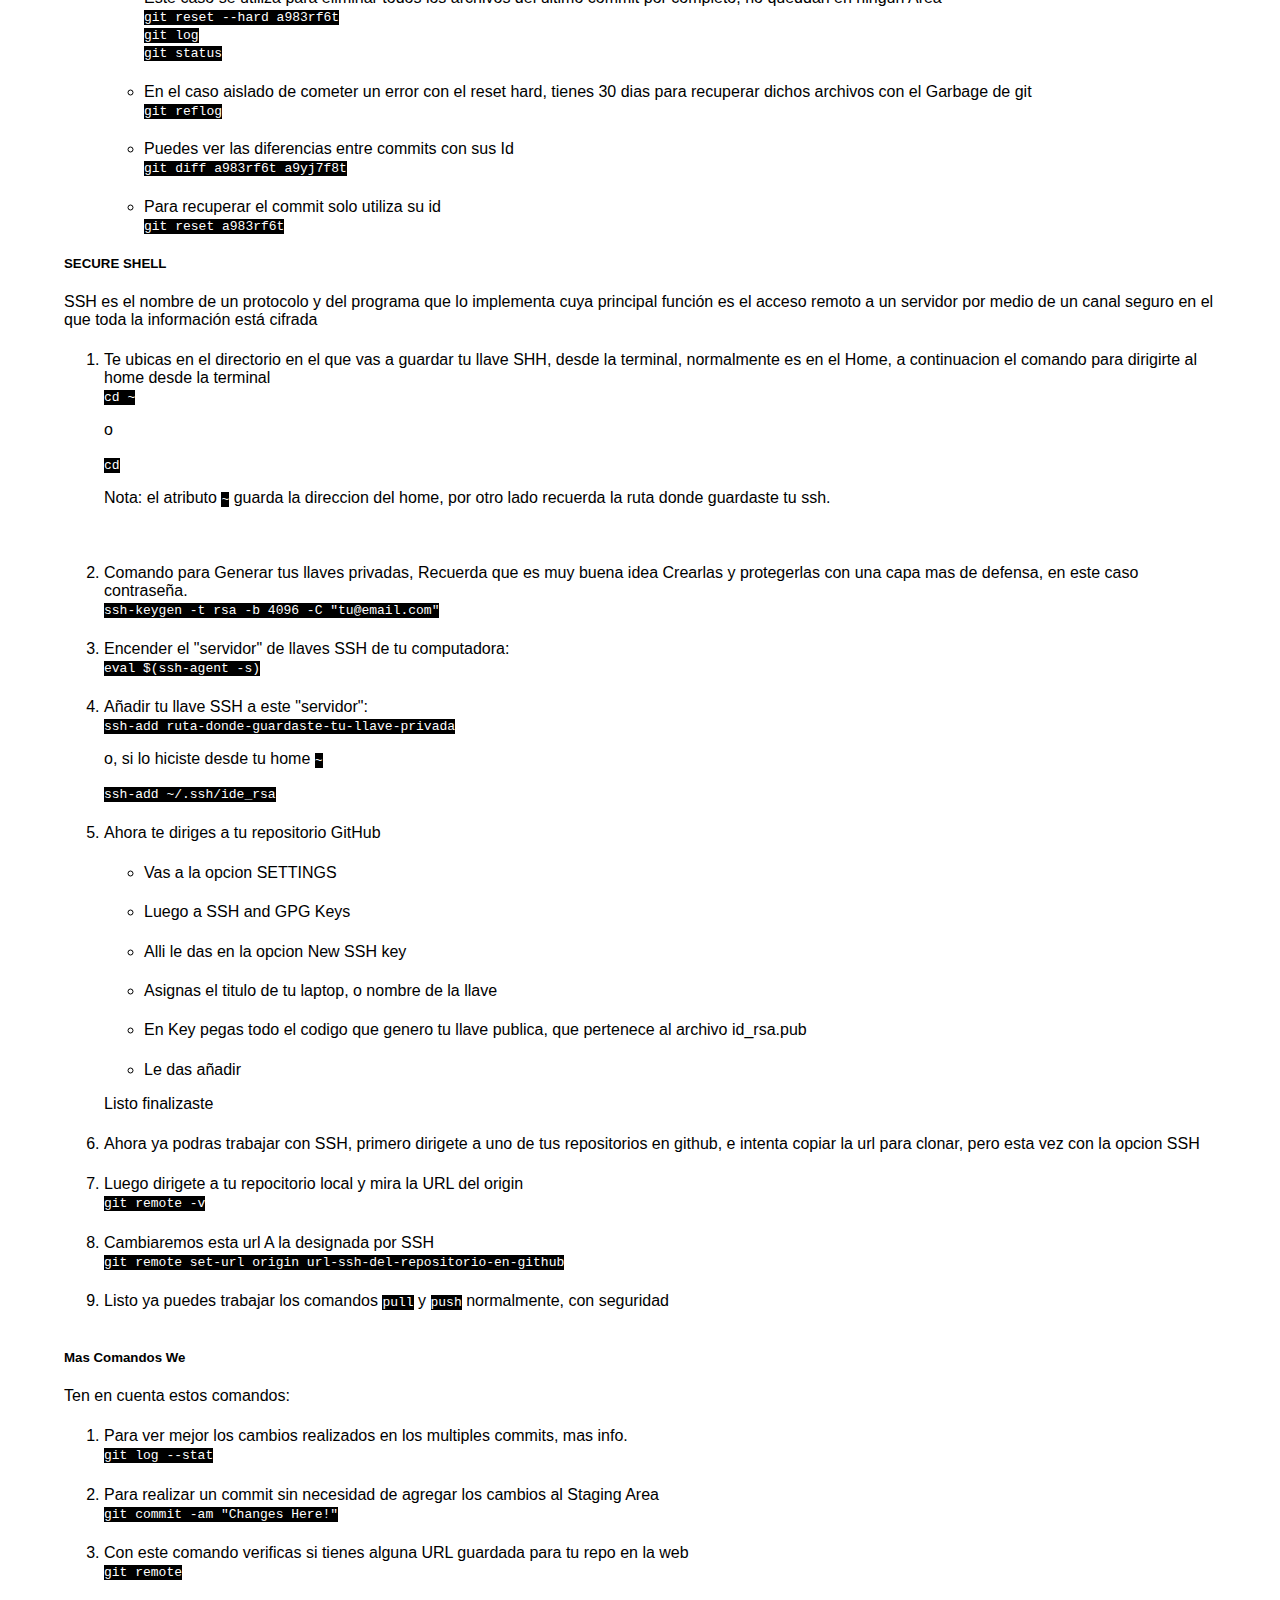
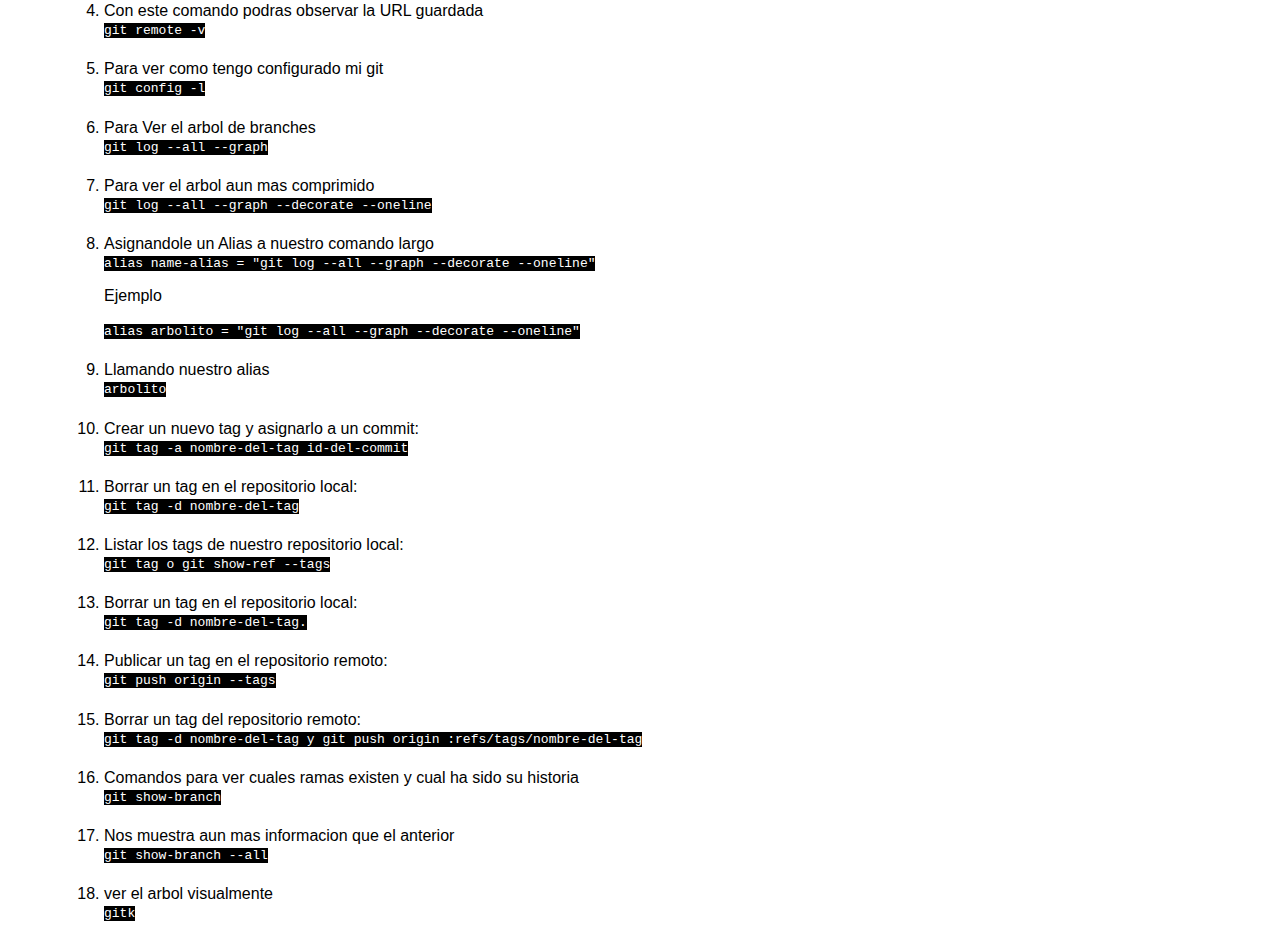
<file: git.html>
<!DOCTYPE html>
<html lang="en">
<head>
    <meta charset="UTF-8">
    <meta name="viewport" content="width=device-width, initial-scale=1.0">
    <title>Document</title>
    <link type="text/css" rel="stylesheet" href="https://use.fontawesome.com/releases/v5.8.1/css/all.css" integrity="sha384-50oBUHEmvpQ+1lW4y57PTFmhCaXp0ML5d60M1M7uH2+nqUivzIebhndOJK28anvf" crossorigin="anonymous">
    <link type="text/css" rel="stylesheet" href="css/Style.css">
</head>
<body>
    <div class="menu">
        <div class="head" > 
            <i class="fab fa-git fa-lg logo"></i>
        </div>
        <input type="checkbox" id="hi">
           <label class="menui" for="hi">
              <div class="bar"></div>
              <div class="bar"></div>
              <div class="bar"></div>
        </label>
        <nav class="navega" id="navega">
            <div class="item" > 
                <a class="a" href="#git">HOME</a> 
            </div>
            <div class="item" > 
                <a class="a" href="#Begining">BEGINING</a> 
            </div>
            <div class="item" > 
                <a class="a" href="#WebRep">WEBREP</a>
            </div>
            <div class="item" > 
                <a class="a" href="#Branches">BRANCHES</a> 
            </div>
            <div class="item" > 
                <a class="a" href="#Errors">ERRORS</a> 
            </div>
        </nav>
    </div>
    <div class="content git" id="git">
        <div class="git1">
            <img src="img/imggit.png" alt="image about Git">
        </div>
        <div class="git2">
            <h3>Control de versiones GIT</h3>
            <p>
                Git es un sistema de control de versiones distribuido gratuito y de código abierto diseñado para manejar todo, desde proyectos pequeños hasta muy grandes, con velocidad y eficiencia.
                Git es fácil de aprender y tiene una huella pequeña con un rendimiento increíblemente rápido . Supera las herramientas de SCM como Subversion, CVS, Perforce y ClearCase con características como ramificación local barata , áreas de preparación convenientes y múltiples flujos de trabajo .
            </p>
            <a href="https://git-scm.com/">Pagina principal de git</a>
            <br>
            <a href="https://git-scm.com/doc">Documentacion git</a>
        </div>
        <div class="gitt" id="Begining">
            <h4>Empezando con git</h4>
            <h5>Primer Repositorio</h5>
            <p>Crearemos el primer repositorio con git, <br>Pasando por el Working Area, que es nuestro directorio de archivos. <br>Luego por el Stage Area, donde git realiza una especie de seguimiento a los datos o archivos. <br>Al final crearemos el repositorio.</p>
            <ol>
                <li>Instalar git desde su pagina principal</li>
                <a href="https://git-scm.com/">Descarga git</a>
                <li>verificar version de git en la cmd</li>
                <code>git version</code>
                <li>Configurar git con nuestro nombre de autor</li>
                <code>git config --global user.name "Author Name" </code>
                <li>Configurar git con nuestro correo</li>
                <code>git config --global user.email "Author-Email@...." </code>
                <li>Verificar nuestras configuraciones</li>
                <code>git config --list</code>
                <li>mira que archivos tienes dentro de la carpeta</li>
                <code>ls</code>
                <li>Con el anterior comando podemos ver los archivos y carpetas, con el siguiente tenemos mas informacion sobre el directorio</li>
                <code>ll</code>
                <li>Utiliza el siguiente comando acompañado de un archivo dentro de tu directorio para ver el codigo, en mi caso "index.html"</li>
                <code>cat index.html</code>
                <li>Crea un repositorio dentro de tu directorio</li>
                <code>git init</code>
                <li>Comando para ver que cambios tiene el directorio, verificando asi que se creo un archivo .git, sera el de lectura para nuestros cambis en el repositorio</li>
                <code>ls -alh</code>
                <li>Vemos el estatus de nuestros archivos</li>
                <code>git status</code>
                <p>Nos informa que estamos en la rama principal "Branch Master" <br>
                    Que no hemos creado ningun Commit "comentario"<br>Y que tenemos archivos sin seguimiento por git"nuestros archivos del directorio"<br>Ademas observamos que se encuentra nuestro gitignore, pero no unestro txt, lo que significa que si funciono
                </p>
                <li>Agregar nuestros archivos al Staging Area</li>
                <code>git add -A archivo.extencion</code>
                <br>
                <code>git add .</code>
                <li>Ver estatus para ver si ahora si se dio el seguimiento de nuestros archivos por git</li>
                <code>git status</code>
                <li>Agregamos Commit a nuestros archivos</li>
                <code>git commit -m "primeros archivos"</code>
                <li>Si realizamos un status podremos fijarnos que ya no estan los archivos, dado que ahora estan en el repositorio</li>
                <code>git status</code>
                <li>Con ll podemos observas que los archivos estan ene l directorio</li>
                <code>ll</code>
                <li>Con el siguiente comando podemos ver el historial del repositorio</li>
                <code>git log</code>
            </ol>
        </div>
        <div class="gitt" id="WebRep">
            <h5>Trabajando en un repositorio ya creado</h5>
            <br>
            <img src="img/imggithub.jpg" alt="Image abaut GitHub">
            <p>GitHub es una forja para alojar proyectos utilizando el sistema de control de versiones Git. Se utiliza principalmente para la creación de código fuente de programas de ordenador. El software que opera GitHub fue escrito en Ruby on Rails <br><br>
            vamos a clonar un repositorio de github, para trabajar en el</p>
            <p>En este caso traeremos de github un repositorio, para trabajar en el , realizar cambios y luego subirlo al mismo repositorio web de donde se trajo.</p>
            <ol>
                <li>En este caso traeremos un repositorio de github, ten en cuenta que usuario es tu usario y repositorio es el nombre de tu repo en git</li>
                <code>git clone https://github.com/usuario/repositorio.git</code>
                <li>Tenemos un repositorio nuevo, entremos a el para verlo , recuerda que repositorio es el nombre del repo que tragist</li>
                <code>cd repositorio</code>
                <li>Vemos el historial del respositorio</li>
                <code>git log</code>
                <li>Vemos que archivos contiene</li>
                <code>ll</code>
                <li>Modificamos un archivo</li>
                <li>Veremos la modificacion en git</li>
                <code>git status</code>
                <p>Veremos que el archivo ha sido modificado</p>
                <li>utilizaremos un comando para ver las diferencias entre la primer version del archivo y la segunda que acabamos de ejecutar</li>
                <code>git diff</code>
                <li>Agregarenos el archivo o archivos modificados al stage Area</li>
                <code>git add archivo.extencion</code>
                <br>
                <code>git add .</code>
                <li>Veremos los cambios para el estage aera</li>
                <code>git status</code>
                <li>Agregamos el Commit "comentario"</li>
                <code>git commit -m "cambios que se efectuaron"</code>
                <li>Observamos el historial del repositorio</li>
                <code>git log</code>
                <li>Subimos nuestra ultima version al repositorio publico</li>
                <code>git push origin master</code>
                <li>Nota: con el siguiente comando traemos la ultima version</li>
                <code>git pull origin master</code>
            </ol>
            <h5 id="Branches">Trabajando en equipo, Creando ramificaciones</h5>
            <p>Crearemos una ramificacion para trabajar en paralelo sobre el repositoio original, con la finalidad de no afectar los archivo originales. <br>De este modo podremos ejectar pruebas sobre la nueva ramificacion y unirlas a al original asta estar seguros.</p>
            <ol>
                <li>Creamos la ramificacion con su nombre</li>
                <code>git branch CambiosHoy</code>
                <li>Nos dirijimos a al lugar de trabajo</li>
                <code>git checkout CambiosHoy</code>
                <p>Nota: Con este comando tambien puedes navegar entre commits</p>
                <li>Vemos la rama</li>
                <code>git status</code>
                <li>vemos los archivos que podemos modificar</li>
                <code>ll</code>
                <li>Con el siguiente comando podemos observar todas las branch que tenemos en nuestro repositorio</li>
                <code>git branch</code>
                <li>Modificamos el archivo o los archivos</li>
                <li>Le damos seguimiento al archivo con git</li>
                <code>git add -A</code>
                <li>Agremgamso un commit</li>
                <code>git commit -m "Modificando valores del menu amburguesa"</code>
                <li>Agregamos nuestro codigo al repositorio de la branch</li>
                <code>git push -u origin CambiosHoy</code>
                <li>Vemos todas las branch locales y globales</li>
                <code>git branch -a</code>
                <li>Necesitamos unir los cambios de la branch en la master, primero vamos a la  master</li>
                <code>git checkout master</code>
                <li>Nos actualizamos a la ultima version</li>
                <code>git pull origin master</code>
                <li>Traemos nuestra Branch</li>
                <code>git branch --merged</code>
                <li>Cargamos los cambios en el master</li>
                <code>git merge CambiosHoy</code>
                <li>Por ultimo cargamos los cambios en el repositorio publico, WEB</li>
                <code>git push origin master</code>
                <li>para eliminar las branch del publico WEB y de mi repositorio</li>
                <code>git push origin --delete CambiosHoy</code>
                <br>
                <code>git branch -d CambiosHoy</code>
            </ol>
        </div>
        <div id="Errors">
            <h5>Arreglando errores sobre la marcha</h5>
            <p>Que sucede si cometimos un error con la Branch Master?<br>Si queremos realizar algun cambio y regresar entre versiones</p>
            <ol>
                <li>Iniciamos desde el mismo repositorio <br>
                Vemos los arcivos contenidos en el directorio <br>
                Vemos el stage Git para observar si git le hace seguimiento a algun archivo</li>
                <code>ll</code>
                <br>
                <code>git status</code>
                <li>Agregamos el archivo o los archivos modificados al Stage y le agregamos su respectivo Commit</li>
                <code>git add index.html</code>
                <br>
                <code>git commit -m "el mismo de siempre"</code>
                <li>Vemos el historial</li>
                <code>git log</code>
                <li>Queremos modificar otro archivo, lo modificamos, vemos los cambios</li>
                <code>git status</code>
                <li>Nos fijamos que realmente no queremos ese cambio en el Working Directory, vamos a regresar a su version anterior y verificamos con status</li>
                <code>git status</code>
                <li>Decidimos aplicar cambio en otro archivo</li>
                <br>
                <code>git status</code>
                <li>Agregamos el archivo al Stage Area y verificamos el cambio</li>
                <code>git add css/Style.css</code>
                <br>
                <code>git status</code>
                <li>El siguiente paso es arreglar el anterior commit</li>
                <code>git commit --amend</code>
                <li>Observamos que el commit se sobre escribio</li>
                <code>git log</code>
                <li>Queremos ver los archivos modificados en cada commit</li>
                <code>git log --stat</code>
                <li>Supongamos que nos equivocamos, e hicimos los cambios en la Branch Master, y nosotros queriamos trabajar en una rama, por lo cual editamos la rama principal y esta no debia ser editada, lo solucionaremos copiando los cambios efectuados en la rama principal, para ello nos pasamos a la branch secundaria</li>
                <code>git checkout feature</code>
                <li>Vemos su id en los commits, y podemos notar que no se efectuo el cambio de la Branch Master en esta Branch</li>
                <code>git log</code>
                <li>Traemos nuestros cambios de la branch master</li>
                <code>git cherry-pick a983rf6t</code>
                <p>No es necesario copiar el id completo del commit</p>
                <li>Observamos los cambios</li>
                <code>git log</code>
                <li>El siguiente paso es eliminar nuestro error de la Branch Master, para ello nos ubicamos alli</li>
                <code>git checkout master</code>
                <li>Verificamos el Id del commit que deseamos eliminar</li>
                <code>git log</code>
                <li>
                    Reseteamos la Branch Master. <br>
                    Existen tres modos de reset
                </li>
                <ul>
                    <li>Soft <br>Al utilizarlo podremos observar que se elimina el commit pero conservamos los archivos en el Stage Area</li>
                    <code>git reset --soft a983rf6t</code>
                    <br>
                    <code>git log</code>
                    <br>
                    <code>git status</code>
                    <li>Mix <br> Es el modo standar, Al utilizarlo tendremos los archivos en el Working Directory y el commit eliminado</li>
                    <code>git reset a983rf6t</code>
                    <br>
                    <code>git log</code>
                    <br>
                    <code>git status</code>
                    <li>Hard <br>Este caso se utiliza para eliminar todos los archivos del ultimo commit por completo, no queddan en ningun Area</li>
                    <code>git reset --hard a983rf6t</code>
                    <br>
                    <code>git log</code>
                    <br>
                    <code>git status</code>
                    <li>En el caso aislado de cometer un error con el reset hard, tienes 30 dias para recuperar dichos archivos con el Garbage de git</li>
                    <code>git reflog</code>
                    <li>Puedes ver las diferencias entre commits con sus Id</li>
                    <code>git diff a983rf6t a9yj7f8t</code>
                    <li>Para recuperar el commit solo utiliza su id</li>
                    <code>git reset a983rf6t</code>
                </ul>
            </ol>
        </div>
        <div id="SSH">
            <h5>SECURE SHELL</h5>
            <p>SSH es el nombre de un protocolo y del programa que lo implementa cuya principal función es el acceso remoto a un servidor por medio de un canal seguro en el que toda la información está cifrada</p>
            <ol>
                <li>Te ubicas en el directorio en el que vas a guardar tu llave SHH, desde la terminal, normalmente es en el Home, a continuacion el comando para dirigirte al home desde la terminal</li>
                <code>cd ~</code>
                <p>o</p>
                <code>cd</code>
                <p>Nota: el atributo <code>~</code> guarda la direccion del home, por otro lado recuerda la ruta donde guardaste tu ssh.</p>
                <br>
                <li>Comando para Generar tus llaves privadas, Recuerda que es muy buena idea Crearlas y protegerlas con una capa mas de defensa, en este caso contraseña.</li>
                <code>ssh-keygen -t rsa -b 4096 -C "tu@email.com"</code>
                <br>
                <li>Encender el "servidor" de llaves SSH de tu computadora:</li>
                <code>eval $(ssh-agent -s)</code>
                <br>
                <li>Añadir tu llave SSH a este "servidor":</li>
                <code>ssh-add ruta-donde-guardaste-tu-llave-privada</code>
                <p>o, si lo hiciste desde tu home <code>~</code></p>
                <code>ssh-add ~/.ssh/ide_rsa</code>
                <br>
                <li>Ahora te diriges a tu repositorio GitHub</li>
                <ul>
                    <li>Vas a la opcion SETTINGS</li>
                    <li>Luego a SSH and GPG Keys</li>
                    <li>Alli le das en la opcion New SSH key</li>
                    <li>Asignas el titulo de tu laptop, o nombre de la llave</li>
                    <li>En Key pegas todo el codigo que genero tu llave publica, que pertenece al archivo id_rsa.pub</li>
                    <li>Le das añadir</li>
                </ul>
                <p>Listo finalizaste</p>
                <li>Ahora ya podras trabajar con SSH, primero dirigete a uno de tus repositorios en github, e intenta copiar la url para clonar, pero esta vez con la opcion SSH</li>
                <li>Luego dirigete a tu repocitorio local y mira la URL del origin</li>
                <code>git remote -v</code>
                <br>
                <li>Cambiaremos esta url A la designada por SSH</li>
                <code>git remote set-url origin url-ssh-del-repositorio-en-github</code>
                <br>
                <li>Listo ya puedes trabajar los comandos <code>pull</code> y <code>push</code> normalmente, con seguridad</li>
                <code></code>
                <br>
            </ol>
        </div>
        <div id="MoreCommands">
            <h5>Mas Comandos We</h5>
            <p>Ten en cuenta estos comandos:</p>
            <ol>
                <li>Para ver mejor los cambios realizados en los multiples commits, mas info.</li>
                <code>git log --stat</code>
                <br>
                <li>Para realizar un commit sin necesidad de agregar los cambios al Staging Area</li>
                <code>git commit -am "Changes Here!"</code>
                <br>
                <li>Con este comando verificas si tienes alguna URL guardada para tu repo en la web</li>
                <code>git remote</code>
                <br>
                <li>Con este comando podras observar la URL guardada</li>
                <code>git remote -v</code>
                <br>
                <li>Para ver como tengo configurado mi git</li>
                <code>git config -l</code>
                <br>
                <li>Para Ver el arbol de branches</li>
                <code>git log --all --graph</code>
                <br>
                <li>Para ver el arbol aun mas comprimido</li>
                <code>git log --all --graph --decorate --oneline</code>
                <br>
                <li>Asignandole un Alias a nuestro comando largo</li>
                <code>alias name-alias = "git log --all --graph --decorate --oneline"</code>
                <p>Ejemplo</p>
                <code>alias arbolito = "git log --all --graph --decorate --oneline"</code>
                <br>
                <li>Llamando nuestro alias</li>
                <code>arbolito</code>
                <br>
                <li>Crear un nuevo tag y asignarlo a un commit:</li>
                <code>git tag -a nombre-del-tag id-del-commit</code>
                <br>
                <li>Borrar un tag en el repositorio local:</li>
                <code>git tag -d nombre-del-tag</code>
                <br>
                <li>Listar los tags de nuestro repositorio local:</li>
                <code>git tag o git show-ref --tags</code>
                <br>
                <li>Borrar un tag en el repositorio local:</li>
                <code>git tag -d nombre-del-tag.</code>
                <br>
                <li>Publicar un tag en el repositorio remoto:</li>
                <code>git push origin --tags</code>
                <br>
                <li>Borrar un tag del repositorio remoto:</li>
                <code>git tag -d nombre-del-tag y git push origin :refs/tags/nombre-del-tag</code>
                <br>
                <li>Comandos para ver cuales ramas existen y cual ha sido su historia</li>
                <code>git show-branch</code>
                <br>
                <li>Nos muestra aun mas informacion que el anterior</li>
                <code>git show-branch --all</code>
                <br>
                <li>ver el arbol visualmente</li>
                <code>gitk</code>
                <br>


 
            </ol>
        </div>
    </div>
</body>
</html>
</file>
<file: css/Style.css>
/*Variables*/
:root {
    --color: #5d96ff;
  }
  
  body{
    width: 90%;
    margin: 2% 5%;
    display: block;
    position: relative;
  }
  
  /*nav*/
  .menu {
      font-family: 'IBM Plex Sans', sans-serif;
      display: block;
      position: sticky;
      top: 0px;
      background-color: white;
      width: 100%;
    }
    
    .head{ 
      display: inline-block;
    }
    
    .logo{
      color:#4575f8;
    }
  
    .menui {
      float: right;
      position: relative;
      top: 10px;
      transform: translate(-50%, -50%);
      cursor: pointer;
      transition: 0.5s ease;
      height: 30px;
    }
    .menui:hover .bar {
      box-shadow: 1px 1px 7px 1px rgba(0, 0, 0, 0.3);
    }
    .menui .bar {
      width: 30px;
      height: 6px;
      background: black;
      box-shadow: 1px 1px 3px rgba(0, 0, 0, 0.4);
      border-radius: 2px;
      transition: 0.4s ease;
    }
    .menui .bar:not(:first-child) {
      margin-top: 3px;
    }
    
    /*menu amburguesa*/
  
    #hi {
      display: none;
    }
  
    .menu nav {
      display: none;
    }
  
    #hi:checked + .menui {
      transform: translate(-50%, -50%) rotatey(180deg);
    }
    #hi:checked + .menui .bar {
      transform: rotatey(180deg) rotatex(360deg);
    }
    #hi:checked + .menui .bar:first-child {
      transform: rotate(-45deg);
      margin-top: 10px;
    }
    #hi:checked + .menui .bar:nth-child(2) {
      opacity: 0;
    }
    #hi:checked + .menui .bar:nth-child(3) {
      margin-top: -15px;
      transform: rotate(45deg);
    }
  
    .menu input:checked ~ nav {
      display: block;
    }
     
   
    /*end burguermenu*/
    .item{
      width: 100%;
      background-color: var(--color);
    }
    
    .a {
      display: block;
      color: black;
      text-align: center;
      text-decoration: none;
    }
    
    .a:hover {
      color:black;
      background-color: #8aa0e9;
      text-decoration: line-through;
    }
    
    .a:active {
      color:gray;
      text-decoration: line-through;
    }
    
    /*contenido*/
    .content{
        font-family: 'IBM Plex Sans', sans-serif;
        margin-top: 5%;
    }

    img{
      width: 100%;
    }

    .git{
      display:block;
    }

    .git1{
      display:inline-block;
      width: 99%;
    }

    .git2{
      display:inline-block;
      width: 89%;
      padding: 5%;
      text-align: justify;
    }

    .gitt{
      display:inline-block;
      width: 99%;
    }

    code{
      color: white;
      background-color: black;
    }

    li{
      margin-top: 2%;
    }
  
    @media (min-width: 901px) {
    
      .menu {
        width: 100%;
        display: block;
      }
      .head{
        width: 29%;
        display: inline-block;
        vertical-align: middle;
      }
    
      .menu input:checked ~ nav {
        display: inline-block;
      }
    
      input{
        display: none;
      }
      .bar {
        display: none;
      }
      .menu nav{
        display: inline-block;
        width: 69%;
      }
      .item{
        width: 19%;
        display: inline-block;
        vertical-align: middle;
        background-color: white;
      }  
      .a{
        background-color: white;
      }
  
      .a:hover {
        background-color: white;
      }
      /*Content*/
      .git1{
        display:inline-block;
        
      }
  
      .git2{
        display:inline-block;
     
        padding: 5%;
        text-align: justify;
      }
  }
</file>
